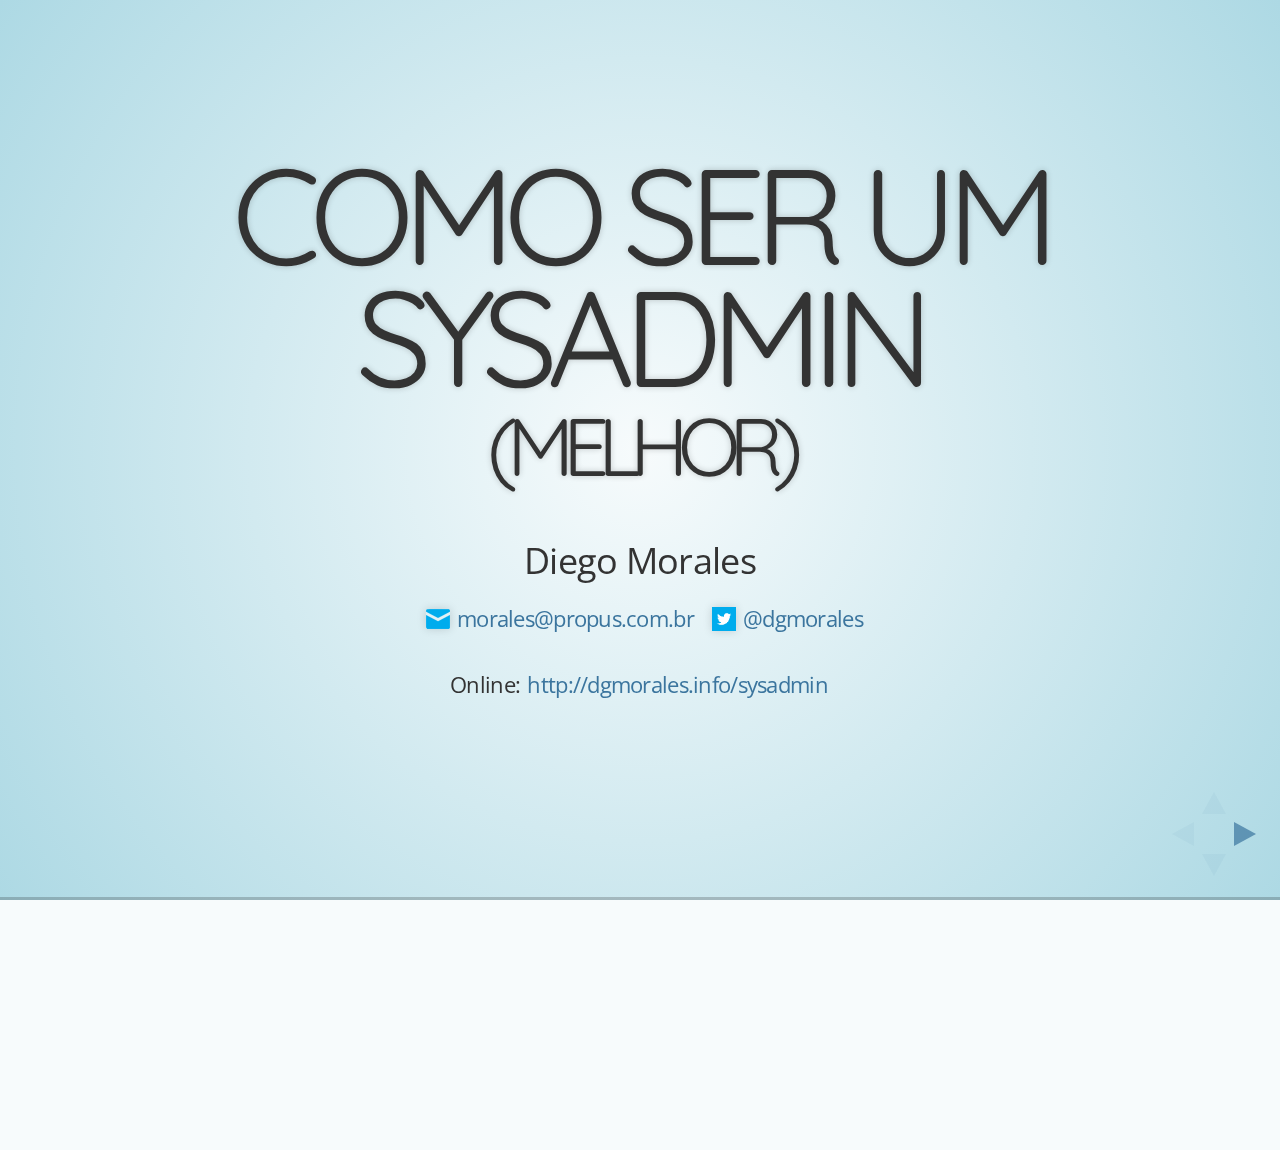
<file: index.html>
<!doctype html>
<html lang="en">

	<head>
		<meta charset="utf-8">

		<title>Como ser um sysadmin (melhor)</title>

		<meta name="description" content="Dicas, conselhos e muitas referências para administradores de sistemas">
		<meta name="author" content="Hakim El Hattab">

		<meta name="apple-mobile-web-app-capable" content="yes" />
		<meta name="apple-mobile-web-app-status-bar-style" content="black-translucent" />

		<meta name="viewport" content="width=device-width, initial-scale=1.0, maximum-scale=1.0, user-scalable=no">

		<link rel="stylesheet" href="css/reveal.min.css">
		<link rel="stylesheet" href="css/theme/default.css" id="theme">
		<link rel="stylesheet" href="css/extra.css">

		<!-- For syntax highlighting -->
		<link rel="stylesheet" href="lib/css/zenburn.css">

		<!-- If the query includes 'print-pdf', use the PDF print sheet -->
		<script>
			document.write( '<link rel="stylesheet" href="css/print/' + ( window.location.search.match( /print-pdf/gi ) ? 'pdf' : 'paper' ) + '.css" type="text/css" media="print">' );
		</script>

		<!--[if lt IE 9]>
		<script src="lib/js/html5shiv.js"></script>
		<![endif]-->
	</head>

	<body>
	<div class="reveal">
	<!-- Any section element inside of this container is displayed as a slide -->
	<div class="slides">
		<section>
		<h1>Como ser um <br> sysadmin <br> <small>(melhor)</small></h1>
			<!-- <h3>O caos é uma doença, nós somos a cura</h3> -->
			<p>Diego Morales</p>
			<p>
				<small>
				&nbsp;
				<img src="images/mail3.png" border="0" style="border:none;vertical-align:middle;" />
				<a href="mailto:morales@propus.com.br" style="vertical-align:middle;">morales@propus.com.br</a> 
				&nbsp;
				<img src="images/twitter-bird-white-on-blue.png" height="24" width="24" border="0" style="border:none;vertical-align:middle;" /> 
				<a href="http://twitter.com/dgmorales" style="vertical-align:middle;">@dgmorales</a> 
				<br/>
				<br/>
				Online: <a href="http://dgmorales.info/sysadmin">http://dgmorales.info/sysadmin</a>
				</small>
			</p>
			<aside class="notes">
				<p>Boa tarde pessoal</p>

				<p>
				Meu nome é Diego Morales, eu trabalho como sysadmin já fazem 14
				anos. Já trabalhei em universidade, em órgãos públicos, e já
				há alguns ano na Propus, uma empresa que presta serviços de
				infraestrutura em TI. 
				</p>

				<p>
				Principalmente nesses anos de Propus eu venho tendo várias
				experiências ajudando e orientando sysadmins mais jovens 
				inexperientes do que eu. 
				</p>

				<p>
				A palestra já tá disponível na Internet, (falar endereço).
				</p>
				</aside>
				</section>

				<section>
				  <section>
				  <a href="http://www.propus.com.br">
					  <img src="images/logo_propus_nova.png" border="0"
					  style="border:none;" /></a>

				  <br/>
				  <br/>

				  <p>A Propus é uma empresa de serviços focada em <b>integrar a
					  Tecnologia da Informação e Comunicação</b> às estratégias de
				  negócios das organizações.  </p>

				  </section>

				  <section>
				  <h2>Propus</h2>
				  <br/>

				  <p>
				  Fundada em 2003, conquistou uma carteira de clientes dos mais
				  variados segmentos e portes, em todo o território nacional.
				  </p>
				  <br/>
				  <p>
				  	A nossa atuação está dividida em quatro linhas de negócio:
				  </p>

				  <ul>
				  	<li>Projetos e Consultoria</li>
				  	<li>Serviços Gerenciados</li>
				  	<li>Telefonia IP – VoIP</li>
				  	<li>Revenda de parceiros</li>
				  </ul>

				  </section>

				  <section>
				  <h2>Trabalhe conosco</h2>
				  <br/>
				  
				  <p>
				  A Propus é uma empresa composta por pessoas que têm paixão
				  pelo que fazem. Venha se juntar a nós.
				  </p>
				  <br/>
 	              <p>
					Mande o seu CV: &nbsp; <a
						href="http://www.propus.com.br/jobs">http://www.propus.com.br/jobs</a>
					</p>
				  </section>

			  </section>


				<section>
				<h2>O que vem por aí</h2>
				<br/>
				<ol>
						<li>O que a gente faz</li>
						<li>6 hábitos dos melhores Sysadmins</li>
						<li>Mil e uma maneiras de pedir ajuda</li>
						<li>Invista nas ferramentas do dia-a-dia</li>
						<li>Nosso futuro</li>
						<li>Livros, blogs e podcasts</li>
						<li>O 7&#186; hábito</li>
				</ol>
				<br/>
				<br/>
				<p>Acompanhe: <a href="http://dgmorales.info/sysadmin">http://dgmorales.info/sysadmin</a></>
				<aside class="notes">

				<p>
				Bom, vocês tem aí no slide um overview da palestra, só pra dar
				uma noção do que vem pela frente.
				</p>

				<p>
				Quem aí que não sabe o que é um sysadmin ou o que ele faz?
				</p>

				<p>
				Minha experiência palestras ... referências.
				</p>

				<p>
				Essa palestra reflete essa experiência.
				</p>

				<p>
				Isso acho casa bem com o tema aqui. Não tem receita mágica.
				</p>
				
				<p>Vou vir aqui e falar de tecnologia pra vocês? Qual delas?</p> 
				
			</aside>
		</section>

		<section>
			<section>
				<h2>O que a gente faz</h2>
				<img src="images/sysadmin-cloud2.svg" width="90%" border="0" style="border:none;vertical-align:middle;" /> 
				<aside class="notes">

				<p>
				Servidores, Windows, Linux, Rede, Storage, backup, um
				sysadmin navega nessa nuvem aí de cima. Uns focam outros
				generalizam.
				</p>

				<p>
				No final das contas, nós sysadmins mantemos as empresas ou instituições funcionando. É uma responsabilidade muito grande. 
				Que a gente cumpre dos bastidores, onde quase ninguém enxerga a gente. A não ser quando dá problema.
				</p>

				<p>
				Mas tudo bem, sysadmin é que nem árbitro de futebol, se o público
				não nota que ele existe, é porque ele tá fazendo um bom trabalho.
				</p>

				</aside>
			</section>

			<!--
			<section>
				<h2>Quem somos?</h2>
				<img src="images/faces2.png" width="100%" border="0" style="border:none;vertical-align:middle;" /> 
				<aside class="notes">

					E tem muitos "sabores" de sysadmins. Do trabalho operacional mais
					simples, à depuração ou criação mais complexa. Nós estamos em todas.
				
					Aquele operador do nível 1 que
					tá lá lidando direto com o usuário, aquele que 
					E fora essa divisão entre generalista e especialista, 
					Nível 1, 2 ou 3. Generalista ou especialista. 
					
				</aside>
				</section>

			-->
		</section>

			<!--<p>O caos é uma doença. Nós somos a cura.</p>
			<br/>
			<img src="images/OrderChaosSignPost_©depositphotos.com_stuartmiles_8052674_wd.jpg" width="40%" />

			<aside class="notes">
			 Aquela nuvem enorme de conhecimento, problemas malucos caindo nosso
			 colo, a gente sempre tendo que se dividir entre dar suporte aos
			 usuários, apagar incêndios e tocar projetos maiores que são
			 necessários...

			 É o caos. Ele é o nosso arqui-inimigo. Eu perco muito mais lutas pra
			 ele do que eu gostaria, mas aqui vão algumas dicas.
			 </aside>-->

		<section>
			<section>
			<h2>6 hábitos dos melhores sysadmins</h2>
				<aside class="notes">
				Bom, fazendo uma paródia aqui do Steven Covey e o seus hábitos, vamos falar aqui de algumas atitudes que eu
				considero essenciais num sysadmin, que todos devemos desenvolver.
				</aside>
			</section>

			<section>
				<h3>Gerencie o seu tempo</h3>
				
				<br/>
				<p>Dica de leitura: <a href="http://everythingsysadmin.com/books.html">Time Management for Sysadmins</a></p>
				<br/>
				<ul>
						<li>Também em vídeos: <a href="http://www.tomontime.com/">http://www.tomontime.com/</a></li>
					  <li>Uma <a href="https://www.usenix.org/blog/time-management-system-administrators-0">sinopse</a> e alguns
						<a href="http://everythingsysadmin.com/time-management/">posts</a> relacionados.
				</ul>

				<aside class="notes">
				O primeiro passo é se organizar melhor, melhorar a sua gerência de tempo.

				<br/> <br/>

				E é um livro bom de comprar e ter, porque tu lê uma vez, e daí consegue aplicar um pedacinho do que ele diz.
				Daí, algum tempo depois, pouco ou muito, tu dá mais uma lida, e tentar aplicar uma outra dica dele. E assim vai.

				</aside>
			</section>


			<section>
			<h3>Monitore</h3>
			<br/>
			<p>Não ter monitoramento é viver na Idade das Trevas da TI. Sem
			ele não há paz.</p>
			<br/>
			<ul>
				<li><a href="http://www.nagios.org">Nagios</a>, 
				<a href="http://www.zabbix.com">Zabbix</a>, 
				<a href="http://www.zenoss.com/">Zenoss</a>, 
				<a href="http://www.centreon.com">Centreon</a>, ...
				<li>Muitos existem,	utilize um deles.</li>
			</ul>

			<aside class="notes">
				Eu já trabalhei em lugares grandes que não tinham 
				<br/>
				<br/>

				Tu não tem monitoração... daí rola um rumor que uma aplicação

				<br/>
				<br/>
				Monitoração é uma fonte de paz, quanto melhor ela for, mais paz ela
				gera e entrega pra ti. 
				
				<br/>
				<br/>

				Tu fica de olho nos alarmes que ela gera e não dá bola pra qualquer rumor. 
				
				<br/>
				<br/>
				Tu te recupera de algum incidente maluco, teve que religar todo
				datacenter, sei lá. Tu olha para a monitoração e sabe que tá tudo bem,
				ou pesca o que tá errado.
				<br/>
				<br/>
				Graphite? Ganglia?

			</aside>
			</section>

			<section>

			<h3>Automatize</h3>

			<p class="fragment">

			<img src="images/is_it_worth_the_time.png"/>
			<br/>
			<small><a
					href="http://xkcd.org/1205/">http://xkcd.org/1205/</a>
				(veja também o <a href="http://xkcd.org/974/">#974</a>)</small>
			</p>
			</p>

			<aside class="notes">

		    Automatização é um termo bem amplo. A gente acabou de falar em monitoramento, por exemplo, 

			<br/></br/>
			Coisa simples, um cron, um script, um programa... ou gerência de
			configuração.

			<br/></br/>
			A gente tem cada vez mais demandas, investir em automatização é o
			único caminho.

			<br/></br/>
			Dúvida clássica: quando vale a pena? tempo ... 

			<br/></br/>
			Essa tira fala exatamente sobre isso. É um gráfico, que me diz por
			exemplo que, se eu faço uma tarefa diariamente, e automatizando
			ela eu economizo 30 minutos, então se eu gastar 5 semanas
			automatizando ela, vai demorar 5 anos para eu ter lucro, para ter
			valido a pena. Ou seja, dentro de ano, uma semana. Pra economizar
			30 minutos por dia.

			<br/></br/>
			Acho que perigo já ter gastado mais que isso. Mas não é só a respeito do tempo economizado, mas 
			consistência, documentação, 

			<br/></br/>
			Além do mais, eu acho preferível tu gastar um tempo a mais fazendo
			uma tarefa inteligente, que te acrescenta alguma coisa, do que
			ficar repetidamente uma tarefa besta que não te acrescenta nada.
			
			</aside>
			</section>

			<section>
			<h3>Atire na cabeça</h3>
			<br/>
			<p>Não atacar a causa raiz é como dar um "soneca" no problema.</p>

			<aside class="notes">

			<p>
			Problemas são como zumbis, se tu não atirar na cabeça ele levanta e volta pra te assombrar de novo. Os problemas
			também são muitos e querem o nosso cérebro, como os zumbis.
			</p>

			<p>
			E o que é cabeça do problema? É a causa raiz, é daonde o problema nasce.
			</p>
				
			<p>
			Exemplo básico: espaço em disco lotando no servidor.
			</p>

			<p>
			Não atacar a causa raiz é dar um soneca no problema.
			</p>
			</aside>
			</section>

			<section>
			<h3>Documente</h3>
			<br/>
			<p>Não para outros. Mas para <b>você mesmo</b>, no futuro.</p>
			<br/>
			<aside class="notes">
				<p>Depois de resolver, documente.</p>

				<p>Para você mesmo. Esqueça os outros. 6 meses depois tu não vai lembrar.</p> 

				<p>E onde documentar? Num wiki. Sempre onde eu trabalhei se usou wikis para isso e acho que é uma excelente ferramenta.</p>
			</aside>
			</section>

			<section>
				<h3>Aceite o desconhecido</h3>
				<br/>
				<p>
				Existe um problema ou necessidade. Incompreendido. Confuso. Urgente. Você não sabe como resolvê-lo. <br>
				<br>
				Mas <b>vai descobrir</b>.
				</p>
				<aside class="notes">

				<p>
				E tantas e tantas vezes, esses problemas chegam para nós assim: tá
				tudo parado, não imprime, o sistema tá lento. É tudo confuso, e é
				urgente, é quase sempre urgente. Ninguém sabe direito o que tá
				acontecendo, ou como resolver, e nem nós. 
				</p>

				<p>Mas é a gente que vai descobrir, e vai resolver.</p> 
				
				<p>E é o nosso dia-a-dia. Esse é o nosso	diferencial.</p>

				<p>
				Nós estamos constantemente lidando com o desconhecido, tendo que
				aprender novos conceitos, tecnologias, técnicas e softwares
				rapidamente, e aplicando isso tudo logo em seguida. Até porque a
				tecnologia evolui muito rápido e tudo está em constante mudança.
				</p>

				</aside>
			</section>


		</section>


		<section>
			<section>
			<h2>Mil e uma maneiras de pedir ajuda</h2>
			<br/>
			<p><i>work --help</i></p>
			<aside class="notes">
			
			E como a gente descobre?
			<br/><br/>

			Bom, se eu tivesse uma resposta mágica que coubesse aqui em poucos
			slides, eu estaria rico provavelmente.
			<br/><br/>

			Mas uma coisa que certamente a gente faz muito é pesquisar. A
			gente pode não saber, mas precisa saber onde procurar.
			</aside>
			</section>

			<section>
			<h3>Oráculos</h3>
				<a href="http://google.com/"><img src="images/sites/largeNewGoogleLogoFinalFlat-a.png" width="50%" style="border:none;" /></a> <br/> 
				<p><small>
					<a href="https://support.google.com/websearch/?hl=en">Google Search help</a><br/>
					<a
						href="http://www.howtogeek.com/106718/how-to-search-google-like-a-pro-11-tricks-you-have-to-know/">11
						dicas sobre o Google</a>
	
				</small></p>
			<br/>
			<div class="floater" style="clear:both;">
				<img src="images/sites/stackexchange-logo.png" style="border:none;" /> <br/> 
				<p><small><a href="http://stackexchange.com/sites#technology">stackexchange.com</a></small></p>
			</div>
			<div class="floater">
				<img src="images/sites/serverfault-logo.png" style="border:none;" /> <br/> 
				<p><small><a href="http://serverfault.com/">serverfault.com</a></small></p>
			</div>
			<div class="floater">
				<img src="images/sites/stackoverflow-logo.png" style="border:none;" />
				<p><small><a href="http://stackoverflow.com/">stackoverflow.com</a></small></p>
			</div>
			<!--
			<div class="floater">
				<img src="images/sites/Terminal.hicube.png" width="158" height="158" style="border:none;" /> <br/> 
				<p><small><a href="http://commandlinefu.com/">commandlinefu.com</a></small></p>
			</div>
			-->
			</section>

			<section>
			<h3>A MS também documenta</h3>
			<div style="clear:both;">
				<img src="images/Microsoft_logo.svg" width="158" style="border:none;" />
				<p> <small><a href="http://support.microsoft.com/search/?adv=1">Support</a></small> &nbsp;&nbsp;
				<small><a href="http://technet.microsoft.com/en-us/ms376608.aspx">TechNet</a></small> &nbsp;&nbsp; 
				<small><a href="http://technet.microsoft.com/en-us/scriptcenter/bb410849.aspx">Script Center</a></small><br/>
				<small><a href="http://www.microsoftvirtualacademy.com/">Virtual Academy</a></small></p>
			</div>
			<p>	
			<!--<a href="http://wikipedia.org/"><img
					src="images/sites/Wikipedia-logo-en.png" style="border:none;" /></a> &nbsp;&nbsp;-->
			<!--<a href="http://www.experts-exchange.com/"><img src="images/sites/experts-exchange-logo.png" width="400"
					style="border:none;" /></a>-->
			</p>
			</section>

			<section>
			<br/>
			<ul>
				<li><a href="http://www.opsschool.org/en/latest">Ops School Curriculum</a></li>
				<li><a href="http://wikipedia.org">Wikipedia</a> para resumos curtos e objetivos.</li>
				<li>Dê valor ao <a href="http://www.wikihow.com/Get-Started-with-IRC-%28Internet-Relay-Chat%29">IRC</a>.</li>
				<br/>
				<!-- 
				<li>O inferno na terra: sites de fabricantes de HW.</li>
				<ul>
					<li>Procure <i>Support</i>, jamais <i>Products</i>.</li>
					<li>Consiga acesso a área restrita, <b>antes</b> de
					precisar.</li>
				</ul>
				-->
				<br/>
				<li>Ah, eu ia esquecendo: man <a href="http://linux.die.net/man/1/man">man</a>.</li>
			</ul>
			</section>
		</section>

		<section>
			<section>
			<h2>Invista nas ferramentas do dia-a-dia</h2>
			<br/>
			<aside class="notes">
				Uma mensagem importante que eu quero passar

				<br/><br/>

				História dos lenhadores.

				<br/><br/>

				Tem muitos links aqui, e cada um foi escolhido com cuidado. Não é um link para a página do projeto, ou coisa
				assim, é algo útil.
			</aside>
			</section>
			<section>
				<h3>Aprenda inglês</h3>
				<p>A língua nativa do mundo da TI é esta. Não seja um
				estrangeiro nesse mundo.</p>
				<aside class="notes">
					A primeira ferramenta é a linguagem.
				</aside>
			</section>
			<!--
			<section>
				<h3>O seu teclado</h3>
				<p><a href="http://www.typeonline.co.uk/lesson1.html">Aprenda</a> a
				digitar direito (<i>touch typing</i>). </p>
				<aside class="notes">
					Você mais pensa do que digita? Tem certeza? (email, chat
					rooms, documentação, discussões online, etc.)
					Estatísticas?
				</aside>
			</section>
			-->
			<section>
				<h3>O shell não para no /bin/sh</h3>
				<br/>
				<p>O poder do "shell" está na família de comandos unix.</p>
				<br/>
				<ul>
					<li>
					<a href="http://mywiki.wooledge.org/UsingFind">find</a>, 
					<a href="http://www.cyberciti.biz/faq/linux-unix-bsd-xargs-construct-argument-lists-utility/">xargs</a>, 
					<a href="http://linux.die.net/man/1/grep">grep</a>, 
					<a href="http://www.grymoire.com/Unix/Sed.html#uh-0">sed</a>, 
					<a href="http://www.cyberciti.biz/faq/bash-scripting-using-awk/">awk</a> ...</li>
					<li>... <a href="https://www.google.com/search?q=useless+use+of+cat">cat</a>, cut, sort, tr, wc e outros do <a
						href="http://www.catonmat.net/download/gnu-coreutils-cheat-sheet.png">coreutils</a>.</li>
					<br/>
					<li>	Sim, há 
						<a href="http://www.ukuug.org/events/linux2003/papers/bash_tips/">várias</a> <a
						href="http://www.linuxjournal.com/article/7385">dicas</a> para o bash, mas ...
					</li>
					<li>... o mais importante é o pipe |</li>
				</ul>
				<p>
				<aside class="notes">

				<p>Bom, o shell, o bash, tem seus truques. O recurso que ninguém pode deixar de conhecer é a procura no
				histórico com o Ctrl-R, por exemplo. Chega de ficar botando pra cima quinhentas vezes procurando aquele comando que tu usou. </p>
 
				<br/><br/>
				Mas o grande poder do shell do unix não está no shell em si, seja ele bash, zsh ou qualquer outro.  Mas no caminhão
				de comandos que tu tens a disposição, que na sua maioria processam texto. 

				<br/><br/>
				Cada um faz uma coisa só, mas faz bem feito, como dita a filosofia unix. E é o pipe que junta todos eles.
				</aside>
				</p>
				</section>
				<section>
				<h4>Exemplo</h4>
				<pre><code>
$ sudo lsof | awk '{print $1}' | sort | uniq -c | sort -rn | head
   3002 php5-cgi
    122 master
    116 sshd
    115 freeswitc
     82 mysqld
     60 ssh
     60 slapd
     52 lighttpd
     47 beam.smp
     43 inet_geth
				</code></pre>
				<small>Exemplo cortesia do <a
								href="http://www.commandlinefu.com/commands/view/1057/show-top-running-processes-by-the-number-of-open-filehandles-they-have">commandlinefu.com</a>.</small>
				<aside class="notes">

				<p>
				Olhem o exemplo no slide. Esse comando mostra os processos com
				mais arquivos abertos no sistema. Ele começa listando os
				processos e vai mastigando essa informação ...
				</p>

				<p>
				Provavelmente tem um jeito melhor de fazer isso. Não me interessa aqui mostrar ESSE comando para vocês. O que
				me interessa é convencer vocês que quando tu está familiarizado com esses comandos tu consegue extrair do
				sistema a informação que tu quer de forma rápida. Sem precisar escrever um super script ou encontrar um programa
				que te diga exatamente o que tu quer.
				</p>
				
				<p> 
				Olhar pacote coreutils do projeto GNU. Olhem o link que eu botei ali que tem uma tabelinha com a descrição de cada um.
				</p>

				</aside>
			</section>

			<section>
				<h3>Depois do shell vem o quê?</h3>
				<br/>
				<ul>
					<li>O ssh é <a href="http://blogs.perl.org/users/smylers/2011/08/ssh-productivity-tips.html"> muito</a> 
							<a href="http://www.itworld.com/it-managementstrategy/261500/16-ultimate-openssh-hacks">mais</a>
							que um telnet seguro.</li>
					<li>Use o <a href="http://dj-bri-t.net/2009/10/gnu-screen-and-byobu-made-easy/">screen</a>
							ou o <a href="http://blog.hawkhost.com/2010/06/28/tmux-the-terminal-multiplexer/">tmux</a>.</li>
					<br/>
					<li>O uso suficientemente <a href="http://www.ukuug.org/events/linux2004/programme/paper-SMyers/Linux_2004_slides/vim_tips/">avançado</a>
							do <a href="http://vim.wikia.com/wiki/Vim_Tips_Wiki">Vim</a> é indiscernível de mágica.</li>
				</ul>
				<aside class="notes">
					
				</aside>
			</section>

			<section>
				<h3>Use controle de versão</h3>
				<br/>
				<p>Chega de <i>.old</i>, <i>.bak</i>, <i>.bak-20130201</i>, ... </p>
				<br/>
				<ul>
					<li><i>Version Control Systems</i> (VCS). Há <a
						href="http://www.smashingmagazine.com/2008/09/18/the-top-7-open-source-version-control-systems/">muitos</a>, aprenda um.</li>
					<li>Sugestão: git (<a href="http://git-scm.com/book">livro online</a>).</li>
				<br/>
					<li><i>Mas eu não sou desenvolvedor!</i></li>
					<ul>
						<li>Tudo bem, mas que tal manter o /etc versionado? Conheça o <a
							href="http://blog.hoopycat.com/2009/12/keep-track-of-configuration-changes-using-etckeeper">etckeeper</a>.
						</li>
					</ul>
				</ul>
				<aside class="notes">
					Talvez controle de versão não seja uma ferramenta do seu dia-a-dia, mas devia ser.	
				</aside>
			</section>
		</section>


		<section>

		<section>
				<h2>Nosso Futuro</h2>
				<br/>
				<p>Existe uma revolução em curso, e ela não pode ser parada.</p>
				<aside class="notes">
				    Apesar da tecnologia evoluir e mudar muito, a nossa profissão não mudou tanto assim nos últimos 10 ou 15 anos.
					Mas tem uma revolução que já está em andamento.
				</aside>
			</section>

			<section>
				<blockquote cite="https://blog.mozilla.org/it/2012/10/11/the-ops-benefit-of-the-cloud/">
					&ldquo;The benefit of the cloud from an ops side is that it forces us
					to do what we should be doing anyway – running installation and configuration
					management.&rdquo; 
				</blockquote>
				<br/>
				<p style="text-align:right">
					Sheeri K. Cabral, no <a href="https://blog.mozilla.org/it/2012/10/11/the-ops-benefit-of-the-cloud/">blog</a> da Mozilla.
				</p>
				<aside class="notes">
					Um sysadmin da Mozilla, o Sheeri Cabral, diz que o benefício da nuvem para o nosso mundo é nos obrigar a usar
					coisas que já devíamos estar usando, sistemas de instalação automatizada e gerenciamentoe de configuração.
				</aside>
				</section>

			<section>
				<blockquote cite="http://community.spiceworks.com/topic/262140-q-a-part-2-tom-limoncelli-talks-about-success-failure-and-pirates-vs-zombies">
					&ldquo;Now that installing a computer is an API call, we’re all programmers.&rdquo;
				</blockquote>
				<br/>
				<p style="text-align:right">
					<a href="http://www.everythingsysadmin.com">Tom Limoncelli</a>, em <a
							href="http://community.spiceworks.com/topic/262140-q-a-part-2-tom-limoncelli-talks-about-success-failure-and-pirates-vs-zombies">entrevista</a>.
				</p>
				<aside class="notes">
					O Tom Limoncelli, de quem eu já falei aqui, diz que agora que a instalação de um computador é feita por uma
					chamada de API, todos nós somos programadores.
				</aside>
			</section>
			<section>
				<h3>Infrastructure as code</h3>
				<br/>
				<p>Nosso mundo está <a href="https://www.google.com.br/search?q=software+defined+networking">cada</a> ..  <a
						href="https://www.google.com.br/search?q=software+defined+datacenter">vez</a> .. <a
						href="https://www.google.com.br/search?q=software+defined+storage">mais</a> <i>software defined</i>.
				<br/>
				<br/>
				<ul>
				<li>Aprenda a programar. <i>Shell scripting</i> não conta :)</li>
				<li>Aprenda a usar um sistema de gerenciamento de configuração.</li>
				</ul>
				<aside class="notes">

				<p>
				Veio a virtualização, veio a nuvem, e as práticas antigas de administração de sistemas se tornaram o gargalo.
				Quando tu tens que administrar centenas ou milhares de servidores, não dá mais para entrar em cada um deles e
				instalar manualmente o software que vai rodar.
				</p>

				<p>Tá tudo virando software defined, é software defined networking, software defined datacenter, até software
				defined storage. E quanto mais as coisas são definidas por software, obviamente, mais programáveis. É a era do
				Infrastructure as Code, a infraestrutura codificada em arquivos texto.  Claro que sempre vão fazer uma interface
				bacana para tu controlar tudo sem programar. Mas elas sempre vão ter as suas limitações, que podem ser superadas
				programando com API que eles fornecem. Tudo que é novo tem API agora.</p>

				<p>
				Vai continuar a existir o sysadmin não programador por muito tempo, vai continuar a ter espaço para eles. Mas
				aquele sysadmin que programa vai ter MAIS espaço, e um SALÁRIO melhor. Eu não vejo sentido em um sysadmin
				começando hoje não investir em aprender em programar. É retorno certo e absoluto.	
				</p>

				<p>E só conhecer shell scripting não vai mais ser o suficiente. </p>
				</aside>
			</section>
			<section>
				<h3>Gerenciamento de configuração</h3>
				<br/>
				<a href="http://www.puppetlabs.com/"><img src="images/puppet-labs.png"/ width="240" style="border:0;"></a>
				&nbsp; &nbsp;
				<a href="http://www.opscode.com/chef"><img src="images/logo-chef.png" style="border:0;"/></a>
				&nbsp; &nbsp;
				<a href="http://www.cfengine.com"><img src="images/logo-cfengine.png" style="border:0;"/></a>
				<br/>
				<br/>
				<p>E mais: <a href="http://www.ansibleworks.com/">ansible</a>, <a href="http://trac.mcs.anl.gov/projects/bcfg2/">bcfg2</a>, <a href="http://saltstack.com/">salt</a>
				<!--,<br/> <a href=""><strike>MS System Center Configuration Manager</strike></a>-->
				.</p>
				<aside class="notes">
				<p>
				Uma coisa que estourou junto com a nuvem foram os sistemas de gerenciamento de configuração. Tem vários
				deles. Eles permitem que tu descreva em um código como um servidor deve ser, ou o que deve ser feito nesse
				servidor. A esse servidor aqui deve ter o apache instalado, configurado desse jeito aqui, com o php versão tal,
				e os usuários x, y e z com permissão nas pastas tais, etc.
				</p>

				<p>
				Isso hoje é a realidade em ambientes na nuvem ou ambiente gigantes, e no futuro arrisco eu dizer que vão ser a
				realidade em qualquer ambiente, mesmo nos pequenos, mesmo fora da nuvem. Por que isso tudo vai evoluir, vai
				ficar mais fácil, e outras ferramentas vão surgir que vão depender desses sistemas.
				</p>

				<p>
				Então comece a prestar atenção neles, e aprender a usá-los. Cfengine é o pioneiro, tem o puppet, que é o que eu
				tenho usado, tem o chef. Esses 3 são os mais populares hoje mas tem vários outros correndo por fora, como o
				ansible, salt, bcfg2...
				</p>

				<p>E, de novo, aprenda a programar. E não é nem uma questão da linguagem em si apenas. Ela é só o começo. O
				código que cada sistema gera pode parecer mais ou menos com programação tradicional, mas a medida que tu vai
				usando eles numa escala maior e maior, tu vais encontrando os problemas que programadores enfrentam, e o mais
				sensato é olhar para as soluções que eles utilizam. Versionamento de código, por exemplo, é o mais básico. Como
				gerenciar várias pessoas trabalhando no mesmo código, como documentar ele, etc.
				</p>

				</aside>
			</section>
		</section>

		<section>
			<section>
				<h2>Livros, blogs, podcasts</h2>
			</section>

			<section>
				<h3>Livros</h3>
				<br/>
				<ul>
					<li><a href="http://www.amazon.com/Practice-System-Network-Administration-ebook/dp/B004JLMUJ0/ref=sr_1_1_bnp_1_kin?ie=UTF8&qid=1371948468&sr=8-1&keywords=the+practice+of+network+and+system+administration">The Practice of System and Network Administration</a></li>
					<li><a href="http://www.amazon.com/Time-Management-System-Administrators-ebook/dp/B0026OR2WM/ref=sr_1_1_bnp_1_kin?ie=UTF8&qid=1371948538&sr=8-1&keywords=time+management+for+system+administrators">Time Management for System Administrators</a></li>
					<br/>
					<li><a href="http://www.amazon.com/Python-Linux-System-Administration-ebook/dp/B00BL8LPF4/ref=sr_1_1_bnp_1_kin?ie=UTF8&qid=1371948576&sr=8-1&keywords=python+for+system+administrators">Python for Unix and Linux System Administration</a></li>
					<li><a href="http://openbookproject.net/thinkcs/python/english2e/">How to Think Like a Computer Scientist</a></li>
					<br/>

					<li><a href="http://www.amazon.com/IP-Routing-Ravi-Malhotra/dp/0596002750/ref=sr_1_1?s=books&ie=UTF8&qid=1372806242&sr=1-1&keywords=ip+routing">IP Routing</a></li>
					<li><a href="http://www.amazon.com/Designing-Large-Scale-Kevin-Dooley/dp/0596001509/ref=sr_1_1?s=books&ie=UTF8&qid=1372806224&sr=1-1&keywords=designing+large+scale+lans">Designing Large Scale LANs</a></li>
				</ul>
			</section>

			<section>
				<h3>Blogs</h3>
				<ul>
					<li>Todo final de ano: <a href="http://sysadvent.blogspot.com.br">Sysadvent</a></li>
					<li><a href="http://www.everythingsysadmin.com">Everything Sysadmin</a></li>
					<li><a href="http://puppetlabs.com/blog">Puppetlabs Blog</a></li>
					<li><a href="http://packetpushers.net">Packet Pushers</a></li>
					<li><a href="http://highscalability.com">Highscalability</a></li>
					<li><a href="http://lwn.net">LWN</a>
				</ul>
				<br/>
				
				<aside class="notes">
				<p>
				Aí vão alguns blogs que eu recomendo. Tem o blog do Tom Limoncelli, o Everything Sysadmin, tem o da PuppetLabs,
				que tem muita coisa geral sobre gerência de configuração e coisas relacionadas, mas eu quero destacar mais o
				</p>
				
				<p>
				O blog do sysadvent, que só tem publicação em Dezembro, todos os dias até o Natal, são 25 posts escolhidos a
				dedo.  Geralmente tem coisa muito interessante. Vocês olhar os post do ano passado no site para ter uma ideia do
				que eu estou falando.
				</p>
				</aside>
			</section>

			<section>
				<h3>Podcasts</h3>
				<br/>
				<ul>
					<li><a href="http://packetpushers.net">Packet Pushers</a></li>
					</li>
					<ul>
						<li><small style="vertical-align:middle;">
						<a href="http://packetpushers.net/show-96-hack-the-hackers-fyodor-on-nmap-the-security-industry/">#96</a> (Nmap), 
						<a href="http://packetpushers.net/show-108-wireshark-with-gerald-combs/">#108</a> (Wireshark),
						<a href="http://packetpushers.net/show-111-byod-isnt-technology-problem-its-a-management-issue/">#111</a> (BYOD)
						</small></li>
					</ul>
					<li><a href="http://devopscafe.org/">Devops Cafe</a></li>
					<ul>
						<li><small style="vertical-align:middle;">
						<a href="http://devopscafe.org/show/2013/3/25/devops-cafe-episode-40.html">#40</a> (IT Skeptic),
						<a href="http://devopscafe.org/show/2012/11/27/devops-cafe-episode-36.html">#36</a> (Snover/MS),
						<a href="http://devopscafe.org/show/2012/5/10/devops-cafe-episode-27.html">#27</a> (Burgess)
						</small></li>
					</ul>
				</ul>
				
				<aside class="notes">
					<p>Podcasts são interessantes porque tu pode ouvir dentro do carro, de pé no ônibus, ou batendo perna na rua.</p>

					<p> Tem muitos por aí, mas os que eu ouço regularmente e recomendo para vocês são esses dois, o Packet Pushers,
					que é sobre networking, e o DevOps Cafe, que fala, obviamente sobre devops, e muito sobre gerência de
					configuração, por exemplo.
					</p>

					<p>Marquei aí alguns shows que eu achei especialmente bons, como ...</p>
				</aside> 
			</section>
		</section>

		<section>
			<h2>O 7&#186; hábito</h2>
			<br/>
			<p>Reatividade é o inimigo. E lembre que <b>SEMPRE</b> temos algo pra fazer.</p>
			<aside class="notes">

			<p>
			Muitas vezes as circuntâncias do nosso trabalho nos levam a ficar só reagindo aos problemas e demandas que chegam
			para a gente. Mas tem que lutar contra isso e buscar sempre espaço para a pró-atividade. Espaço para pensar
			sobre o que gente tá fazendo, pensar como melhorar, espaço pra afiar o nosso machado.
			</p>
			
			<p>
			Às vezes a reação vira um vício, e mesmo que surja o espaço para fazer algo mais, a gente acaba não aproveitando.
			A gente não é garçon. Se não tem ninguém te chamando ou dizendo o que fazer, então aproveita! Inventa alguma
			coisa, testa, pesquisa, fuça. Na dúvida, tem aqui nesses slides um farto material para estudo.
			</p>

			<p>
			E eu não tô dizendo que um sysadmin não descansa nunca, a gente pode descansar, pode jogar papo fora ou ficar
			vendo bobagem na Internet. Mas é pra dar uma folga, porque o dia tá calmo, pq tá de saco cheio, mas jamais, nunca,
			porque "não tem nada para fazer". Não te engana com isso. É só procurar. Se tu escolheu ser um sysadmin SEMPRE vai
			ter alguma coisa a fazer. 
			</p>
			</aside>
		</section>


		<section>
			<h2>Por hoje é só pessoal!</h2>
			<br/>
			<h3>Contato</h3>
			<br/>
			<p>
			Diego Morales 
			<br/>
			<small>
			<img src="images/mail3.png" border="0" style="border:none;vertical-align:middle;" />
			<a href="mailto:morales@propus.com.br" style="vertical-align:middle;">morales@propus.com.br</a> 
			&nbsp;
			<img src="images/twitter-bird-white-on-blue.png" height="24" width="24" border="0" style="border:none;vertical-align:middle;" /> 
			<a href="http://twitter.com/dgmorales" style="vertical-align:middle;">@dgmorales</a> 
			</small>
			</p>
			<br/>
			<p>Slides: &nbsp; <a href="http://dgmorales.info/sysadmin">http://dgmorales.info/sysadmin</a></p>
			<p>
			Blog: <i>Do, Automate, Repeat</i> &nbsp; <a
				href="http://doauto.wordpress.com">http://doauto.wordpress.com</a>
			</p>
			<br/>
			<p>
			Mande o seu CV: &nbsp; <a
				href="http://www.propus.com.br/jobs">http://www.propus.com.br/jobs</a>
			</p>
		</section>

	</div>

</div>

		<script src="lib/js/head.min.js"></script>
		<script src="js/reveal.min.js"></script>

		<script>

			// Full list of configuration options available here:
			// https://github.com/hakimel/reveal.js#configuration
			Reveal.initialize({
				controls: true,
				progress: true,
				history: true,
				center: true,

				theme: 'sky', // available themes are in /css/theme
				transition: 'linear', // default/cube/page/concave/zoom/linear/fade/none

				// Optional libraries used to extend on reveal.js
				dependencies: [
					{ src: 'lib/js/classList.js', condition: function() { return !document.body.classList; } },
					{ src: 'plugin/markdown/marked.js', condition: function() { return !!document.querySelector( '[data-markdown]' ); } },
					{ src: 'plugin/markdown/markdown.js', condition: function() { return !!document.querySelector( '[data-markdown]' ); } },
					{ src: 'plugin/highlight/highlight.js', async: true, callback: function() { hljs.initHighlightingOnLoad(); } },
					{ src: 'plugin/zoom-js/zoom.js', async: true, condition: function() { return !!document.body.classList; } },
					{ src: 'plugin/notes/notes.js', async: true, condition: function() { return !!document.body.classList; } }
					// { src: 'plugin/search/search.js', async: true, condition: function() { return !!document.body.classList; } }
					// { src: 'plugin/remotes/remotes.js', async: true, condition: function() { return !!document.body.classList; } }
				]
			});

		</script>

	</body>
</html>
</file>
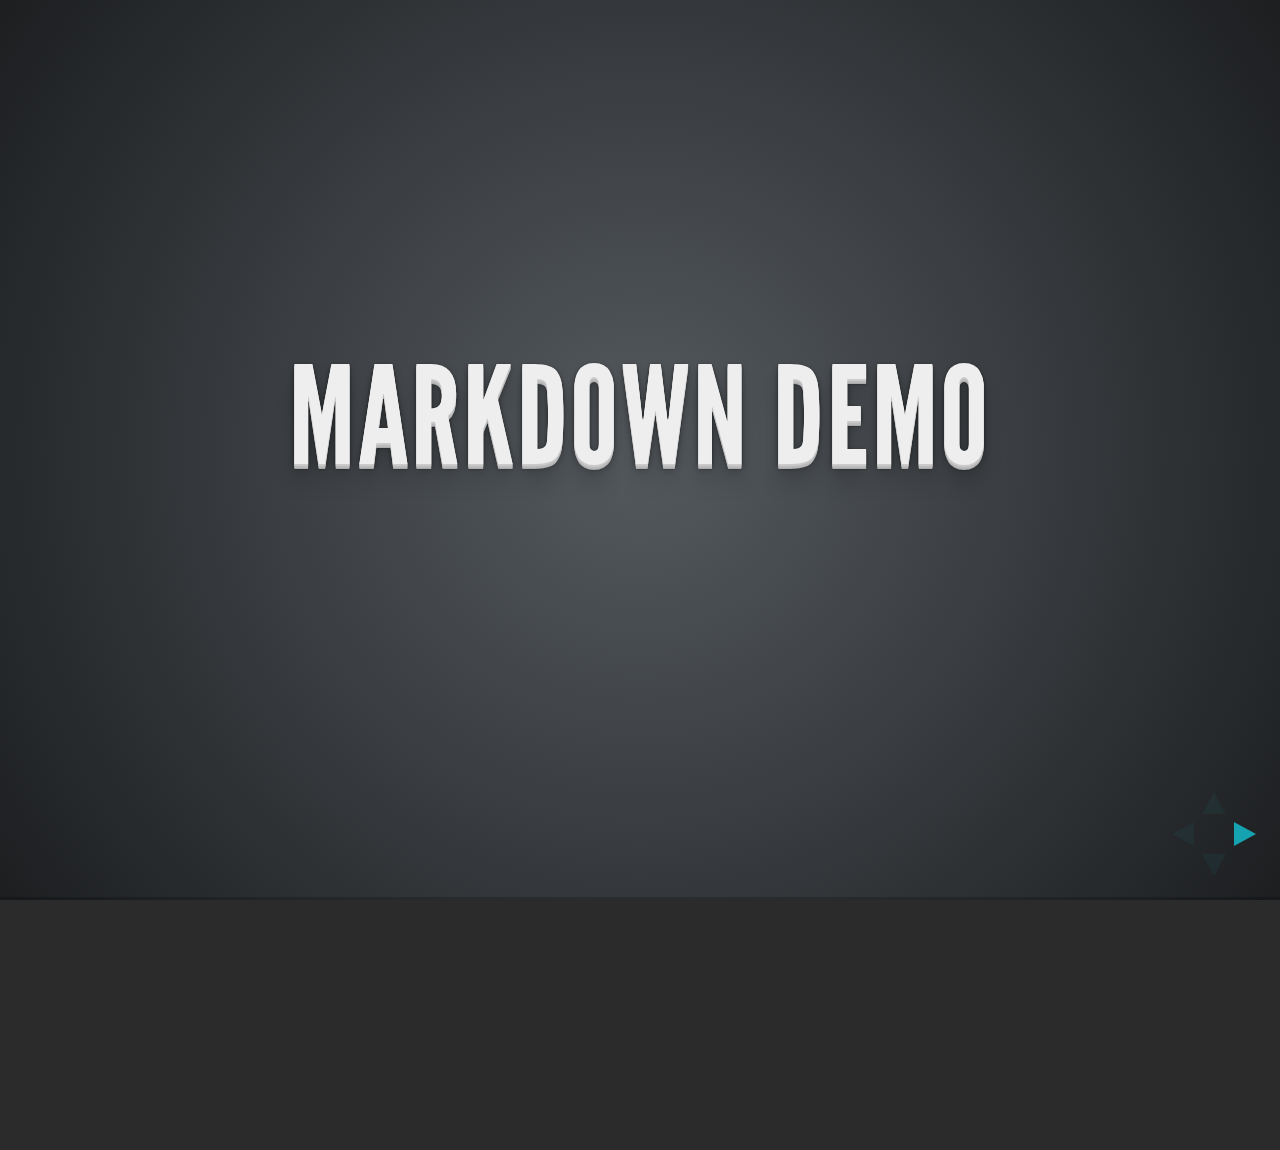
<file: plugin/markdown/example.html>
<!doctype html>
<html lang="en">

	<head>
		<meta charset="utf-8">

		<title>reveal.js - Markdown Demo</title>

		<link rel="stylesheet" href="../../css/reveal.css">
		<link rel="stylesheet" href="../../css/theme/default.css" id="theme">
	</head>

	<body>

		<div class="reveal">

			<div class="slides">

                <!-- Use external markdown resource, and separate slides by three newlines; vertical slides by two newlines -->
                <section data-markdown="example.md" data-separator="^\n\n\n" data-vertical="^\n\n"></section>

                <!-- Slides are separated by three dashes (quick 'n dirty regular expression) -->
                <section data-markdown data-separator="---">
                    <script type="text/template">
                        ## Demo 1
                        Slide 1
                        ---
                        ## Demo 1
                        Slide 2
                        ---
                        ## Demo 1
                        Slide 3
                    </script>
                </section>

                <!-- Slides are separated by newline + three dashes + newline, vertical slides identical but two dashes -->
                <section data-markdown data-separator="^\n---\n$" data-vertical="^\n--\n$">
                    <script type="text/template">
                        ## Demo 2
                        Slide 1.1

                        --

                        ## Demo 2
                        Slide 1.2

                        ---

                        ## Demo 2
                        Slide 2
                    </script>
                </section>

                <!-- No "extra" slides, since there are no separators defined (so they'll become horizontal rulers) -->
                <section data-markdown>
                    <script type="text/template">
                        A

                        ---

                        B

                        ---

                        C
                    </script>
                </section>

            </div>
		</div>

		<script src="../../lib/js/head.min.js"></script>
		<script src="../../js/reveal.js"></script>

		<script>

			Reveal.initialize({
				controls: true,
				progress: true,
				history: true,
				center: true,

				theme: Reveal.getQueryHash().theme,
				transition: Reveal.getQueryHash().transition || 'default',

				// Optional libraries used to extend on reveal.js
				dependencies: [
					{ src: '../../lib/js/classList.js', condition: function() { return !document.body.classList; } },
					{ src: 'marked.js', condition: function() { return !!document.querySelector( '[data-markdown]' ); } },
					{ src: 'markdown.js', condition: function() { return !!document.querySelector( '[data-markdown]' ); } }
				]
			});

		</script>

	</body>
</html>
</file>
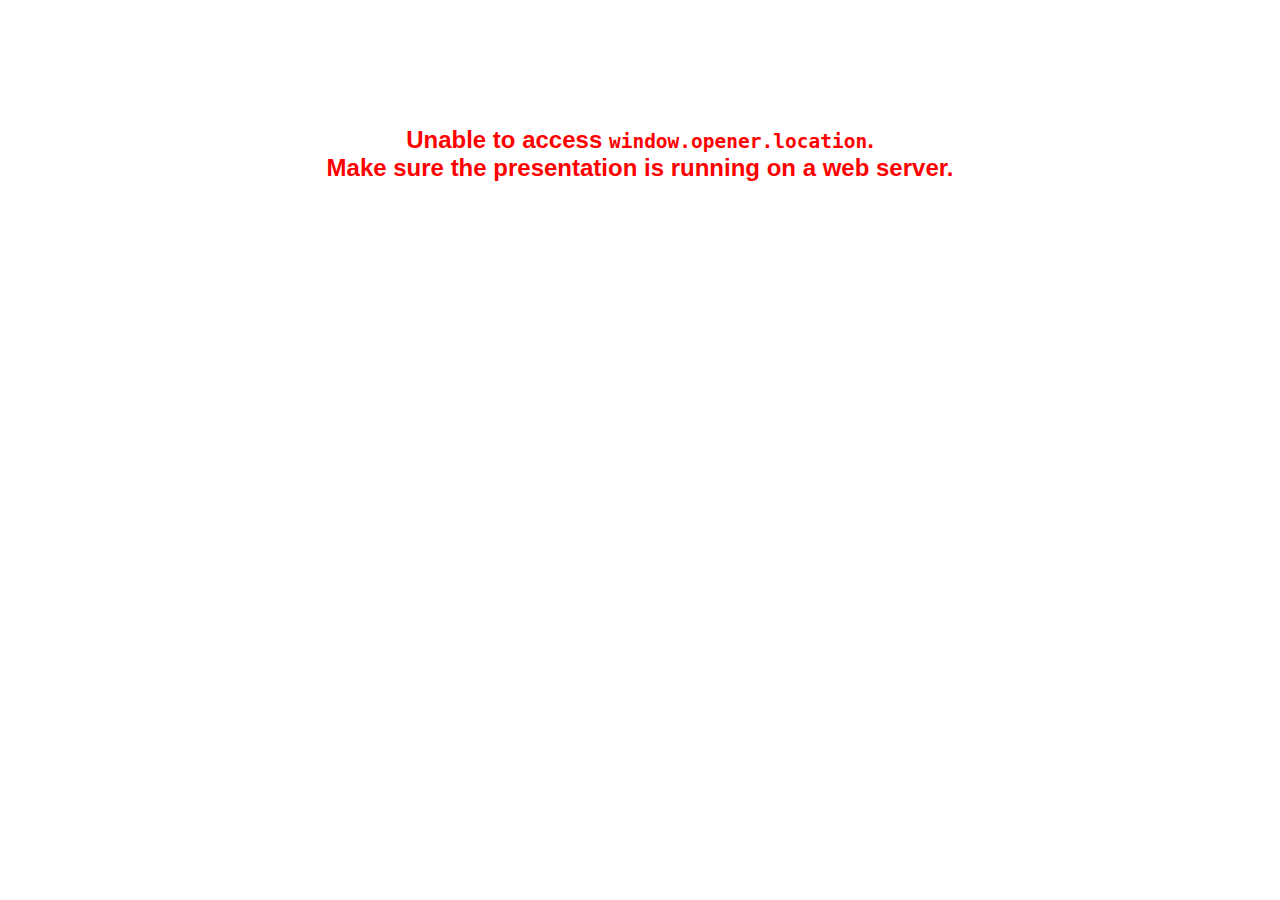
<file: plugin/notes/notes.html>
<!doctype html>
<html lang="en">
	<head>
		<meta charset="utf-8">

		<title>reveal.js - Slide Notes</title>

		<style>
			body {
				font-family: Helvetica;
			}

			#notes {
				clear: both;
				font-size: 20px;
				width: 1024px;
				margin-top: 5px;
			}

			#wrap-current-slide {
				width: 448px;
				height: 358px;
				float: left;
				overflow: hidden;
			}

			#current-slide {
				width: 1280px;
				height: 1024px;
				border: none;

				-webkit-transform-origin: 0 0;
				   -moz-transform-origin: 0 0;
					-ms-transform-origin: 0 0;
					 -o-transform-origin: 0 0;
						transform-origin: 0 0;

				-webkit-transform: scale(0.35);
				   -moz-transform: scale(0.35);
					-ms-transform: scale(0.35);
					 -o-transform: scale(0.35);
						transform: scale(0.35);
			}

			#wrap-next-slide {
				width: 448px;
				height: 358px;
				float: left;
				margin: 0 0 0 10px;
				overflow: hidden;
			}

			#next-slide {
				width: 1280px;
				height: 1024px;
				border: none;

				-webkit-transform-origin: 0 0;
				   -moz-transform-origin: 0 0;
					-ms-transform-origin: 0 0;
					 -o-transform-origin: 0 0;
						transform-origin: 0 0;

				-webkit-transform: scale(0.35);
				   -moz-transform: scale(0.35);
					-ms-transform: scale(0.35);
					 -o-transform: scale(0.35);
						transform: scale(0.35);
			}

			.slides {
				position: relative;
				margin-bottom: 10px;
				border: 1px solid black;
				border-radius: 2px;
				background: rgb(28, 30, 32);
			}

			.slides span {
				position: absolute;
				top: 3px;
				left: 3px;
				font-weight: bold;
				font-size: 14px;
				color: rgba( 255, 255, 255, 0.9 );
			}

			.error {
				font-weight: bold;
				color: red;
				font-size: 1.5em;
				text-align: center;
				margin-top: 10%;
			}

			.error code {
				font-family: monospace;
			}

			.time {
				width: 448px;
				margin: 30px 0 0 10px;
				float: left;
				text-align: center;
				opacity: 0;

				-webkit-transition: opacity 0.4s;
				   -moz-transition: opacity 0.4s;
				     -o-transition: opacity 0.4s;
				        transition: opacity 0.4s;
			}

			.elapsed,
			.clock {
				color: #333;
				font-size: 2em;
				text-align: center;
				display: inline-block;
				padding: 0.5em;
				background-color: #eee;
				border-radius: 10px;
			}

			.elapsed h2,
			.clock h2 {
				font-size: 0.8em;
				line-height: 100%;
				margin: 0;
				color: #aaa;
			}

			.elapsed .mute {
				color: #ddd;
			}

		</style>
	</head>

	<body>

		<div id="wrap-current-slide" class="slides">
			<script>document.write( '<iframe width="1280" height="1024" id="current-slide" src="'+ window.opener.location.href +'"></iframe>' );</script>
		</div>

		<div id="wrap-next-slide" class="slides">
			<script>document.write( '<iframe width="640" height="512" id="next-slide" src="'+ window.opener.location.href +'"></iframe>' );</script>
			<span>UPCOMING:</span>
		</div>

		<div class="time">
			<div class="clock">
				<h2>Time</h2>
				<span id="clock">0:00:00 AM</span>
			</div>
			<div class="elapsed">
				<h2>Elapsed</h2>
				<span id="hours">00</span><span id="minutes">:00</span><span id="seconds">:00</span>
			</div>
		</div>

		<br/>
		<div id="notes"></div>

		<script src="../../plugin/markdown/marked.js"></script>
		<script>

			window.addEventListener( 'load', function() {

				if( window.opener && window.opener.location && window.opener.location.href ) {

					var notes = document.getElementById( 'notes' ),
						currentSlide = document.getElementById( 'current-slide' ),
						nextSlide = document.getElementById( 'next-slide' );

					window.addEventListener( 'message', function( event ) {
						var data = JSON.parse( event.data );
						// No need for updating the notes in case of fragment changes
						if ( data.notes !== undefined) {
							if( data.markdown ) {
								notes.innerHTML = marked( data.notes );
							}
							else {
								notes.innerHTML = data.notes;
							}
						}

						// Showing and hiding fragments
						if( data.fragment === 'next' ) {
							currentSlide.contentWindow.Reveal.nextFragment();
						}
						else if( data.fragment === 'prev' ) {
							currentSlide.contentWindow.Reveal.prevFragment();
						}
						else {
							// Update the note slides
							currentSlide.contentWindow.Reveal.slide( data.indexh, data.indexv );
							nextSlide.contentWindow.Reveal.slide( data.nextindexh, data.nextindexv );
						}

					}, false );

					var start = new Date(),
						timeEl = document.querySelector( '.time' ),
						clockEl = document.getElementById( 'clock' ),
						hoursEl = document.getElementById( 'hours' ),
						minutesEl = document.getElementById( 'minutes' ),
						secondsEl = document.getElementById( 'seconds' );

					setInterval( function() {

						timeEl.style.opacity = 1;

						var diff, hours, minutes, seconds,
							now = new Date();

						diff = now.getTime() - start.getTime();
						hours = parseInt( diff / ( 1000 * 60 * 60 ) );
						minutes = parseInt( ( diff / ( 1000 * 60 ) ) % 60 );
						seconds = parseInt( ( diff / 1000 ) % 60 );

						clockEl.innerHTML = now.toLocaleTimeString();
						hoursEl.innerHTML = zeroPadInteger( hours );
						hoursEl.className = hours > 0 ? "" : "mute";
						minutesEl.innerHTML = ":" + zeroPadInteger( minutes );
						minutesEl.className = minutes > 0 ? "" : "mute";
						secondsEl.innerHTML = ":" + zeroPadInteger( seconds );

					}, 1000 );

					// Navigate the main window when the notes slide changes
					currentSlide.contentWindow.Reveal.addEventListener( 'slidechanged', function( event ) {

						window.opener.Reveal.slide( event.indexh, event.indexv );

					} );

				}
				else {

					document.body.innerHTML =  '<p class="error">Unable to access <code>window.opener.location</code>.<br>Make sure the presentation is running on a web server.</p>';

				}


			}, false );

			function zeroPadInteger( num ) {
				var str = "00" + parseInt( num );
				return str.substring( str.length - 2 );
			}

		</script>
	</body>
</html>
</file>
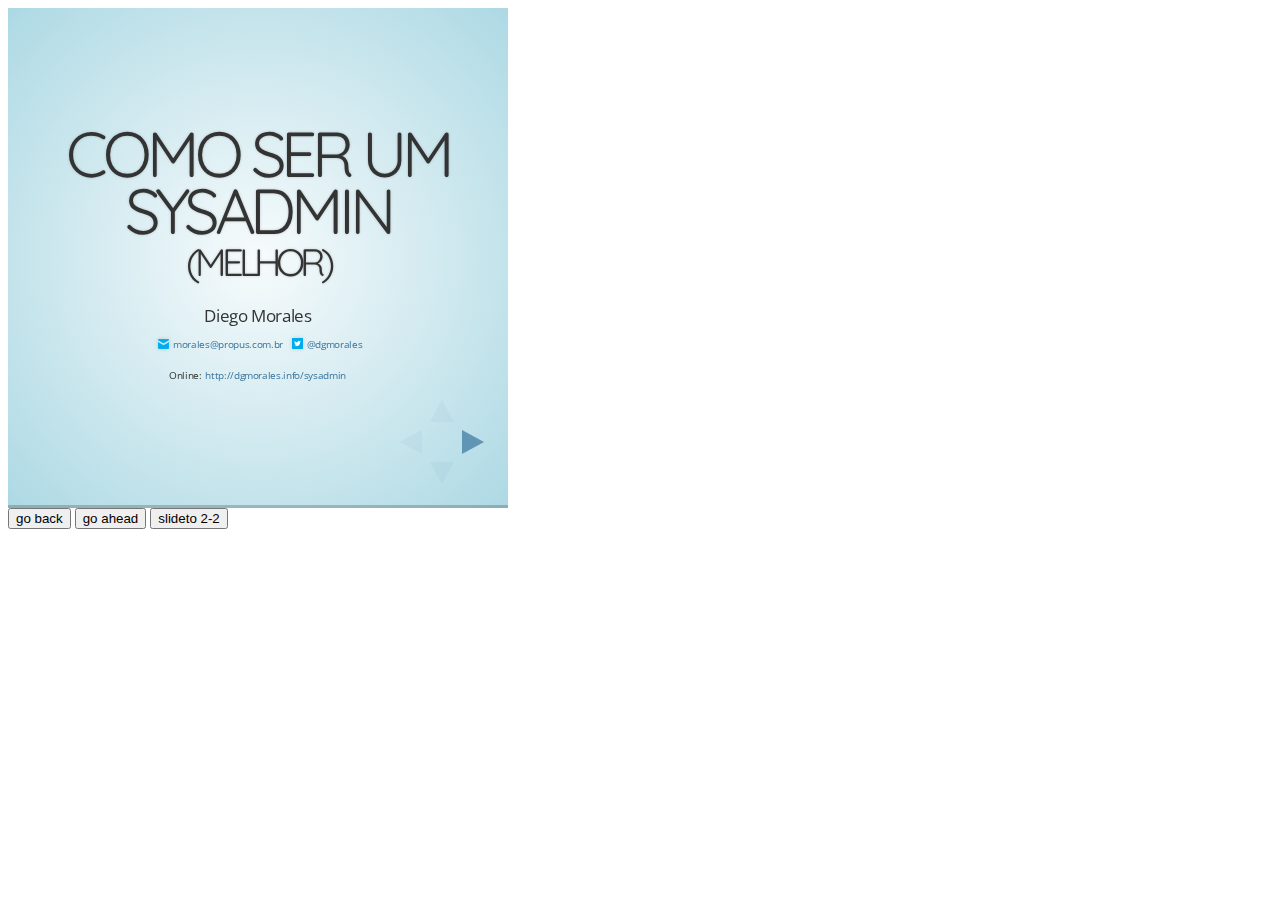
<file: plugin/postmessage/example.html>
<html>
	<body>

		<iframe id="reveal" src="../../index.html" style="border: 0;" width="500" height="500"></iframe>

		<div>
			<input id="back" type="button" value="go back"/>
			<input id="ahead" type="button" value="go ahead"/>
			<input id="slideto" type="button" value="slideto 2-2"/>
		</div>

		<script>

			(function (){

				var back = document.getElementById( 'back' ),
						ahead = document.getElementById( 'ahead' ),
						slideto = document.getElementById( 'slideto' ),
						reveal =  window.frames[0];

					back.addEventListener( 'click', function () {
						
					reveal.postMessage( JSON.stringify({method: 'prev', args: []}), '*' );
				}, false );

				ahead.addEventListener( 'click', function (){
					reveal.postMessage( JSON.stringify({method: 'next', args: []}), '*' );
				}, false );

				slideto.addEventListener( 'click', function (){
					reveal.postMessage( JSON.stringify({method: 'slide', args: [2,2]}), '*' );
				}, false );

			}());

		</script>

	</body>
</html>
</file>
<file: css/theme/default.css>
@import url(https://fonts.googleapis.com/css?family=Lato:400,700,400italic,700italic);
/**
 * Default theme for reveal.js.
 *
 * Copyright (C) 2011-2012 Hakim El Hattab, http://hakim.se
 */
@font-face {
  font-family: 'League Gothic';
  src: url("../../lib/font/league_gothic-webfont.eot");
  src: url("../../lib/font/league_gothic-webfont.eot?#iefix") format("embedded-opentype"), url("../../lib/font/league_gothic-webfont.woff") format("woff"), url("../../lib/font/league_gothic-webfont.ttf") format("truetype"), url("../../lib/font/league_gothic-webfont.svg#LeagueGothicRegular") format("svg");
  font-weight: normal;
  font-style: normal; }

/*********************************************
 * GLOBAL STYLES
 *********************************************/
body {
  background: #1c1e20;
  background: -moz-radial-gradient(center, circle cover, #555a5f 0%, #1c1e20 100%);
  background: -webkit-gradient(radial, center center, 0px, center center, 100%, color-stop(0%, #555a5f), color-stop(100%, #1c1e20));
  background: -webkit-radial-gradient(center, circle cover, #555a5f 0%, #1c1e20 100%);
  background: -o-radial-gradient(center, circle cover, #555a5f 0%, #1c1e20 100%);
  background: -ms-radial-gradient(center, circle cover, #555a5f 0%, #1c1e20 100%);
  background: radial-gradient(center, circle cover, #555a5f 0%, #1c1e20 100%);
  background-color: #2b2b2b; }

.reveal {
  font-family: "Lato", sans-serif;
  font-size: 36px;
  font-weight: 200;
  letter-spacing: -0.02em;
  color: #eeeeee; }

::selection {
  color: white;
  background: #ff5e99;
  text-shadow: none; }

/*********************************************
 * HEADERS
 *********************************************/
.reveal h1,
.reveal h2,
.reveal h3,
.reveal h4,
.reveal h5,
.reveal h6 {
  margin: 0 0 20px 0;
  color: #eeeeee;
  font-family: "League Gothic", Impact, sans-serif;
  line-height: 0.9em;
  letter-spacing: 0.02em;
  text-transform: uppercase;
  text-shadow: 0px 0px 6px rgba(0, 0, 0, 0.2); }

.reveal h1 {
  text-shadow: 0 1px 0 #cccccc, 0 2px 0 #c9c9c9, 0 3px 0 #bbbbbb, 0 4px 0 #b9b9b9, 0 5px 0 #aaaaaa, 0 6px 1px rgba(0, 0, 0, 0.1), 0 0 5px rgba(0, 0, 0, 0.1), 0 1px 3px rgba(0, 0, 0, 0.3), 0 3px 5px rgba(0, 0, 0, 0.2), 0 5px 10px rgba(0, 0, 0, 0.25), 0 20px 20px rgba(0, 0, 0, 0.15); }

/*********************************************
 * LINKS
 *********************************************/
.reveal a:not(.image) {
  color: #13daec;
  text-decoration: none;
  -webkit-transition: color .15s ease;
  -moz-transition: color .15s ease;
  -ms-transition: color .15s ease;
  -o-transition: color .15s ease;
  transition: color .15s ease; }

.reveal a:not(.image):hover {
  color: #71e9f4;
  text-shadow: none;
  border: none; }

.reveal .roll span:after {
  color: #fff;
  background: #0d99a5; }

/*********************************************
 * IMAGES
 *********************************************/
.reveal section img {
  margin: 15px 0px;
  background: rgba(255, 255, 255, 0.12);
  border: 4px solid #eeeeee;
  box-shadow: 0 0 10px rgba(0, 0, 0, 0.15);
  -webkit-transition: all .2s linear;
  -moz-transition: all .2s linear;
  -ms-transition: all .2s linear;
  -o-transition: all .2s linear;
  transition: all .2s linear; }

.reveal a:hover img {
  background: rgba(255, 255, 255, 0.2);
  border-color: #13daec;
  box-shadow: 0 0 20px rgba(0, 0, 0, 0.55); }

/*********************************************
 * NAVIGATION CONTROLS
 *********************************************/
.reveal .controls div.navigate-left,
.reveal .controls div.navigate-left.enabled {
  border-right-color: #13daec; }

.reveal .controls div.navigate-right,
.reveal .controls div.navigate-right.enabled {
  border-left-color: #13daec; }

.reveal .controls div.navigate-up,
.reveal .controls div.navigate-up.enabled {
  border-bottom-color: #13daec; }

.reveal .controls div.navigate-down,
.reveal .controls div.navigate-down.enabled {
  border-top-color: #13daec; }

.reveal .controls div.navigate-left.enabled:hover {
  border-right-color: #71e9f4; }

.reveal .controls div.navigate-right.enabled:hover {
  border-left-color: #71e9f4; }

.reveal .controls div.navigate-up.enabled:hover {
  border-bottom-color: #71e9f4; }

.reveal .controls div.navigate-down.enabled:hover {
  border-top-color: #71e9f4; }

/*********************************************
 * PROGRESS BAR
 *********************************************/
.reveal .progress {
  background: rgba(0, 0, 0, 0.2); }

.reveal .progress span {
  background: #13daec;
  -webkit-transition: width 800ms cubic-bezier(0.26, 0.86, 0.44, 0.985);
  -moz-transition: width 800ms cubic-bezier(0.26, 0.86, 0.44, 0.985);
  -ms-transition: width 800ms cubic-bezier(0.26, 0.86, 0.44, 0.985);
  -o-transition: width 800ms cubic-bezier(0.26, 0.86, 0.44, 0.985);
  transition: width 800ms cubic-bezier(0.26, 0.86, 0.44, 0.985); }
</file>
<file: css/extra.css>
.floater {
float:left;
width:33%;
}
</file>
<file: lib/css/zenburn.css>
/*

Zenburn style from voldmar.ru (c) Vladimir Epifanov <voldmar@voldmar.ru>
based on dark.css by Ivan Sagalaev

*/

pre code {
  display: block; padding: 0.5em;
  background: #3F3F3F;
  color: #DCDCDC;
}

pre .keyword,
pre .tag,
pre .django .tag,
pre .django .keyword,
pre .css .class,
pre .css .id,
pre .lisp .title {
  color: #E3CEAB;
}

pre .django .template_tag,
pre .django .variable,
pre .django .filter .argument {
  color: #DCDCDC;
}

pre .number,
pre .date {
  color: #8CD0D3;
}

pre .dos .envvar,
pre .dos .stream,
pre .variable,
pre .apache .sqbracket {
  color: #EFDCBC;
}

pre .dos .flow,
pre .diff .change,
pre .python .exception,
pre .python .built_in,
pre .literal,
pre .tex .special {
  color: #EFEFAF;
}

pre .diff .chunk,
pre .ruby .subst {
  color: #8F8F8F;
}

pre .dos .keyword,
pre .python .decorator,
pre .class .title,
pre .haskell .label,
pre .function .title,
pre .ini .title,
pre .diff .header,
pre .ruby .class .parent,
pre .apache .tag,
pre .nginx .built_in,
pre .tex .command,
pre .input_number {
    color: #efef8f;
}

pre .dos .winutils,
pre .ruby .symbol,
pre .ruby .symbol .string,
pre .ruby .symbol .keyword,
pre .ruby .symbol .keymethods,
pre .ruby .string,
pre .ruby .instancevar {
  color: #DCA3A3;
}

pre .diff .deletion,
pre .string,
pre .tag .value,
pre .preprocessor,
pre .built_in,
pre .sql .aggregate,
pre .javadoc,
pre .smalltalk .class,
pre .smalltalk .localvars,
pre .smalltalk .array,
pre .css .rules .value,
pre .attr_selector,
pre .pseudo,
pre .apache .cbracket,
pre .tex .formula {
  color: #CC9393;
}

pre .shebang,
pre .diff .addition,
pre .comment,
pre .java .annotation,
pre .template_comment,
pre .pi,
pre .doctype {
  color: #7F9F7F;
}

pre .xml .css,
pre .xml .javascript,
pre .xml .vbscript,
pre .tex .formula {
  opacity: 0.5;
}
</file>
<file: css/reveal.css>
@charset "UTF-8";

/*!
 * reveal.js
 * http://lab.hakim.se/reveal-js
 * MIT licensed
 *
 * Copyright (C) 2013 Hakim El Hattab, http://hakim.se
 */


/*********************************************
 * RESET STYLES
 *********************************************/

html, body, .reveal div, .reveal span, .reveal applet, .reveal object, .reveal iframe,
.reveal h1, .reveal h2, .reveal h3, .reveal h4, .reveal h5, .reveal h6, .reveal p, .reveal blockquote, .reveal pre,
.reveal a, .reveal abbr, .reveal acronym, .reveal address, .reveal big, .reveal cite, .reveal code,
.reveal del, .reveal dfn, .reveal em, .reveal img, .reveal ins, .reveal kbd, .reveal q, .reveal s, .reveal samp,
.reveal small, .reveal strike, .reveal strong, .reveal sub, .reveal sup, .reveal tt, .reveal var,
.reveal b, .reveal u, .reveal i, .reveal center,
.reveal dl, .reveal dt, .reveal dd, .reveal ol, .reveal ul, .reveal li,
.reveal fieldset, .reveal form, .reveal label, .reveal legend,
.reveal table, .reveal caption, .reveal tbody, .reveal tfoot, .reveal thead, .reveal tr, .reveal th, .reveal td,
.reveal article, .reveal aside, .reveal canvas, .reveal details, .reveal embed,
.reveal figure, .reveal figcaption, .reveal footer, .reveal header, .reveal hgroup,
.reveal menu, .reveal nav, .reveal output, .reveal ruby, .reveal section, .reveal summary,
.reveal time, .reveal mark, .reveal audio, video {
	margin: 0;
	padding: 0;
	border: 0;
	font-size: 100%;
	font: inherit;
	vertical-align: baseline;
}

.reveal article, .reveal aside, .reveal details, .reveal figcaption, .reveal figure,
.reveal footer, .reveal header, .reveal hgroup, .reveal menu, .reveal nav, .reveal section {
	display: block;
}


/*********************************************
 * GLOBAL STYLES
 *********************************************/

html,
body {
	width: 100%;
	height: 100%;
	overflow: hidden;
}

body {
	position: relative;
	line-height: 1;
}

::selection {
	background: #FF5E99;
	color: #fff;
	text-shadow: none;
}


/*********************************************
 * HEADERS
 *********************************************/

.reveal h1,
.reveal h2,
.reveal h3,
.reveal h4,
.reveal h5,
.reveal h6 {
	-webkit-hyphens: auto;
	   -moz-hyphens: auto;
	        hyphens: auto;

	word-wrap: break-word;
}

.reveal h1 { font-size: 3.77em; }
.reveal h2 { font-size: 2.11em;	}
.reveal h3 { font-size: 1.55em;	}
.reveal h4 { font-size: 1em;	}


/*********************************************
 * VIEW FRAGMENTS
 *********************************************/

.reveal .slides section .fragment {
	opacity: 0;

	-webkit-transition: all .2s ease;
	   -moz-transition: all .2s ease;
	    -ms-transition: all .2s ease;
	     -o-transition: all .2s ease;
	        transition: all .2s ease;
}
	.reveal .slides section .fragment.visible {
		opacity: 1;
	}

.reveal .slides section .fragment.grow {
	opacity: 1;
}
	.reveal .slides section .fragment.grow.visible {
		-webkit-transform: scale( 1.3 );
		   -moz-transform: scale( 1.3 );
		    -ms-transform: scale( 1.3 );
		     -o-transform: scale( 1.3 );
		        transform: scale( 1.3 );
	}

.reveal .slides section .fragment.shrink {
	opacity: 1;
}
	.reveal .slides section .fragment.shrink.visible {
		-webkit-transform: scale( 0.7 );
		   -moz-transform: scale( 0.7 );
		    -ms-transform: scale( 0.7 );
		     -o-transform: scale( 0.7 );
		        transform: scale( 0.7 );
	}

.reveal .slides section .fragment.zoom-in {
	opacity: 0;

	-webkit-transform: scale( 0.1 );
	   -moz-transform: scale( 0.1 );
	    -ms-transform: scale( 0.1 );
	     -o-transform: scale( 0.1 );
	        transform: scale( 0.1 );
}

	.reveal .slides section .fragment.zoom-in.visible {
		opacity: 1;

		-webkit-transform: scale( 1 );
		   -moz-transform: scale( 1 );
		    -ms-transform: scale( 1 );
		     -o-transform: scale( 1 );
		        transform: scale( 1 );
	}

.reveal .slides section .fragment.roll-in {
	opacity: 0;

	-webkit-transform: rotateX( 90deg );
	   -moz-transform: rotateX( 90deg );
	    -ms-transform: rotateX( 90deg );
	     -o-transform: rotateX( 90deg );
	        transform: rotateX( 90deg );
}
	.reveal .slides section .fragment.roll-in.visible {
		opacity: 1;

		-webkit-transform: rotateX( 0 );
		   -moz-transform: rotateX( 0 );
		    -ms-transform: rotateX( 0 );
		     -o-transform: rotateX( 0 );
		        transform: rotateX( 0 );
	}

.reveal .slides section .fragment.fade-out {
	opacity: 1;
}
	.reveal .slides section .fragment.fade-out.visible {
		opacity: 0;
	}

.reveal .slides section .fragment.highlight-red,
.reveal .slides section .fragment.highlight-green,
.reveal .slides section .fragment.highlight-blue {
	opacity: 1;
}
	.reveal .slides section .fragment.highlight-red.visible {
		color: #ff2c2d
	}
	.reveal .slides section .fragment.highlight-green.visible {
		color: #17ff2e;
	}
	.reveal .slides section .fragment.highlight-blue.visible {
		color: #1b91ff;
	}


/*********************************************
 * DEFAULT ELEMENT STYLES
 *********************************************/

/* Fixes issue in Chrome where italic fonts did not appear when printing to PDF */
.reveal:after {
  content: '';
  font-style: italic;
}

/* Ensure certain elements are never larger than the slide itself */
.reveal img,
.reveal video,
.reveal iframe {
	max-width: 95%;
	max-height: 95%;
}

/** Prevents layering issues in certain browser/transition combinations */
.reveal a {
	position: relative;
}

.reveal strong,
.reveal b {
	font-weight: bold;
}

.reveal em,
.reveal i {
	font-style: italic;
}

.reveal ol,
.reveal ul {
	display: inline-block;

	text-align: left;
	margin: 0 0 0 1em;
}

.reveal ol {
	list-style-type: decimal;
}

.reveal ul {
	list-style-type: disc;
}

.reveal ul ul {
	list-style-type: square;
}

.reveal ul ul ul {
	list-style-type: circle;
}

.reveal ul ul,
.reveal ul ol,
.reveal ol ol,
.reveal ol ul {
	display: block;
	margin-left: 40px;
}

.reveal p {
	margin-bottom: 10px;
	line-height: 1.2em;
}

.reveal q,
.reveal blockquote {
	quotes: none;
}

.reveal blockquote {
	display: block;
	position: relative;
	width: 70%;
	margin: 5px auto;
	padding: 5px;

	font-style: italic;
	background: rgba(255, 255, 255, 0.05);
	box-shadow: 0px 0px 2px rgba(0,0,0,0.2);
}
	.reveal blockquote p:first-child,
	.reveal blockquote p:last-child {
		display: inline-block;
	}

.reveal q {
	font-style: italic;
}

.reveal pre {
	display: block;
	position: relative;
	width: 90%;
	margin: 15px auto;

	text-align: left;
	font-size: 0.55em;
	font-family: monospace;
	line-height: 1.2em;

	word-wrap: break-word;

	box-shadow: 0px 0px 6px rgba(0,0,0,0.3);
}
.reveal code {
	font-family: monospace;
}
.reveal pre code {
	padding: 5px;
	overflow: auto;
	max-height: 400px;
	word-wrap: normal;
}

.reveal table th,
.reveal table td {
	text-align: left;
	padding-right: .3em;
}

.reveal table th {
	text-shadow: rgb(255,255,255) 1px 1px 2px;
}

.reveal sup {
	vertical-align: super;
}
.reveal sub {
	vertical-align: sub;
}

.reveal small {
	display: inline-block;
	font-size: 0.6em;
	line-height: 1.2em;
	vertical-align: top;
}

.reveal small * {
	vertical-align: top;
}


/*********************************************
 * CONTROLS
 *********************************************/

.reveal .controls {
	display: none;
	position: fixed;
	width: 110px;
	height: 110px;
	z-index: 30;
	right: 10px;
	bottom: 10px;
}

.reveal .controls div {
	position: absolute;
	opacity: 0.05;
	width: 0;
	height: 0;
	border: 12px solid transparent;

	-moz-transform: scale(.9999);

	-webkit-transition: all 0.2s ease;
	   -moz-transition: all 0.2s ease;
	    -ms-transition: all 0.2s ease;
	     -o-transition: all 0.2s ease;
	        transition: all 0.2s ease;
}

.reveal .controls div.enabled {
	opacity: 0.7;
	cursor: pointer;
}

.reveal .controls div.enabled:active {
	margin-top: 1px;
}

	.reveal .controls div.navigate-left {
		top: 42px;

		border-right-width: 22px;
		border-right-color: #eee;
	}
		.reveal .controls div.navigate-left.fragmented {
			opacity: 0.3;
		}

	.reveal .controls div.navigate-right {
		left: 74px;
		top: 42px;

		border-left-width: 22px;
		border-left-color: #eee;
	}
		.reveal .controls div.navigate-right.fragmented {
			opacity: 0.3;
		}

	.reveal .controls div.navigate-up {
		left: 42px;

		border-bottom-width: 22px;
		border-bottom-color: #eee;
	}
		.reveal .controls div.navigate-up.fragmented {
			opacity: 0.3;
		}

	.reveal .controls div.navigate-down {
		left: 42px;
		top: 74px;

		border-top-width: 22px;
		border-top-color: #eee;
	}
		.reveal .controls div.navigate-down.fragmented {
			opacity: 0.3;
		}


/*********************************************
 * PROGRESS BAR
 *********************************************/

.reveal .progress {
	position: fixed;
	display: none;
	height: 3px;
	width: 100%;
	bottom: 0;
	left: 0;
	z-index: 10;
}
	.reveal .progress:after {
		content: '';
		display: 'block';
		position: absolute;
		height: 20px;
		width: 100%;
		top: -20px;
	}
	.reveal .progress span {
		display: block;
		height: 100%;
		width: 0px;

		-webkit-transition: width 800ms cubic-bezier(0.260, 0.860, 0.440, 0.985);
		   -moz-transition: width 800ms cubic-bezier(0.260, 0.860, 0.440, 0.985);
		    -ms-transition: width 800ms cubic-bezier(0.260, 0.860, 0.440, 0.985);
		     -o-transition: width 800ms cubic-bezier(0.260, 0.860, 0.440, 0.985);
		        transition: width 800ms cubic-bezier(0.260, 0.860, 0.440, 0.985);
	}


/*********************************************
 * ROLLING LINKS
 *********************************************/

.reveal .roll {
	display: inline-block;
	line-height: 1.2;
	overflow: hidden;

	vertical-align: top;

	-webkit-perspective: 400px;
	   -moz-perspective: 400px;
	    -ms-perspective: 400px;
	        perspective: 400px;

	-webkit-perspective-origin: 50% 50%;
	   -moz-perspective-origin: 50% 50%;
	    -ms-perspective-origin: 50% 50%;
	        perspective-origin: 50% 50%;
}
	.reveal .roll:hover {
		background: none;
		text-shadow: none;
	}
.reveal .roll span {
	display: block;
	position: relative;
	padding: 0 2px;

	pointer-events: none;

	-webkit-transition: all 400ms ease;
	   -moz-transition: all 400ms ease;
	    -ms-transition: all 400ms ease;
	        transition: all 400ms ease;

	-webkit-transform-origin: 50% 0%;
	   -moz-transform-origin: 50% 0%;
	    -ms-transform-origin: 50% 0%;
	        transform-origin: 50% 0%;

	-webkit-transform-style: preserve-3d;
	   -moz-transform-style: preserve-3d;
	    -ms-transform-style: preserve-3d;
	        transform-style: preserve-3d;

	-webkit-backface-visibility: hidden;
	   -moz-backface-visibility: hidden;
	        backface-visibility: hidden;
}
	.reveal .roll:hover span {
	    background: rgba(0,0,0,0.5);

	    -webkit-transform: translate3d( 0px, 0px, -45px ) rotateX( 90deg );
	       -moz-transform: translate3d( 0px, 0px, -45px ) rotateX( 90deg );
	        -ms-transform: translate3d( 0px, 0px, -45px ) rotateX( 90deg );
	            transform: translate3d( 0px, 0px, -45px ) rotateX( 90deg );
	}
.reveal .roll span:after {
	content: attr(data-title);

	display: block;
	position: absolute;
	left: 0;
	top: 0;
	padding: 0 2px;

	-webkit-backface-visibility: hidden;
	   -moz-backface-visibility: hidden;
	        backface-visibility: hidden;

	-webkit-transform-origin: 50% 0%;
	   -moz-transform-origin: 50% 0%;
	    -ms-transform-origin: 50% 0%;
	        transform-origin: 50% 0%;

	-webkit-transform: translate3d( 0px, 110%, 0px ) rotateX( -90deg );
	   -moz-transform: translate3d( 0px, 110%, 0px ) rotateX( -90deg );
	    -ms-transform: translate3d( 0px, 110%, 0px ) rotateX( -90deg );
	        transform: translate3d( 0px, 110%, 0px ) rotateX( -90deg );
}


/*********************************************
 * SLIDES
 *********************************************/

.reveal {
	position: relative;
	width: 100%;
	height: 100%;
}

.reveal .slides {
	position: absolute;
	width: 100%;
	height: 100%;
	left: 50%;
	top: 50%;

	overflow: visible;
	z-index: 1;
	text-align: center;

	-webkit-transition: -webkit-perspective .4s ease;
	   -moz-transition: -moz-perspective .4s ease;
	    -ms-transition: -ms-perspective .4s ease;
	     -o-transition: -o-perspective .4s ease;
	        transition: perspective .4s ease;

	-webkit-perspective: 600px;
	   -moz-perspective: 600px;
	    -ms-perspective: 600px;
	        perspective: 600px;

	-webkit-perspective-origin: 0px -100px;
	   -moz-perspective-origin: 0px -100px;
	    -ms-perspective-origin: 0px -100px;
	        perspective-origin: 0px -100px;
}

.reveal .slides>section,
.reveal .slides>section>section {
	display: none;
	position: absolute;
	width: 100%;
	padding: 20px 0px;

	z-index: 10;
	line-height: 1.2em;
	font-weight: normal;

	-webkit-transform-style: preserve-3d;
	   -moz-transform-style: preserve-3d;
	    -ms-transform-style: preserve-3d;
	        transform-style: preserve-3d;

	-webkit-transition: -webkit-transform-origin 800ms cubic-bezier(0.260, 0.860, 0.440, 0.985),
						-webkit-transform 800ms cubic-bezier(0.260, 0.860, 0.440, 0.985),
						visibility 800ms cubic-bezier(0.260, 0.860, 0.440, 0.985),
						opacity 800ms cubic-bezier(0.260, 0.860, 0.440, 0.985);
	   -moz-transition: -moz-transform-origin 800ms cubic-bezier(0.260, 0.860, 0.440, 0.985),
						-moz-transform 800ms cubic-bezier(0.260, 0.860, 0.440, 0.985),
						visibility 800ms cubic-bezier(0.260, 0.860, 0.440, 0.985),
						opacity 800ms cubic-bezier(0.260, 0.860, 0.440, 0.985);
	    -ms-transition: -ms-transform-origin 800ms cubic-bezier(0.260, 0.860, 0.440, 0.985),
						-ms-transform 800ms cubic-bezier(0.260, 0.860, 0.440, 0.985),
						visibility 800ms cubic-bezier(0.260, 0.860, 0.440, 0.985),
						opacity 800ms cubic-bezier(0.260, 0.860, 0.440, 0.985);
	     -o-transition: -o-transform-origin 800ms cubic-bezier(0.260, 0.860, 0.440, 0.985),
						-o-transform 800ms cubic-bezier(0.260, 0.860, 0.440, 0.985),
						visibility 800ms cubic-bezier(0.260, 0.860, 0.440, 0.985),
						opacity 800ms cubic-bezier(0.260, 0.860, 0.440, 0.985);
	        transition: transform-origin 800ms cubic-bezier(0.260, 0.860, 0.440, 0.985),
						transform 800ms cubic-bezier(0.260, 0.860, 0.440, 0.985),
						visibility 800ms cubic-bezier(0.260, 0.860, 0.440, 0.985),
						opacity 800ms cubic-bezier(0.260, 0.860, 0.440, 0.985);
}

/* Global transition speed settings */
.reveal[data-transition-speed="fast"] .slides section {
	-webkit-transition-duration: 400ms;
	   -moz-transition-duration: 400ms;
	    -ms-transition-duration: 400ms;
	        transition-duration: 400ms;
}
.reveal[data-transition-speed="slow"] .slides section {
	-webkit-transition-duration: 1200ms;
	   -moz-transition-duration: 1200ms;
	    -ms-transition-duration: 1200ms;
	        transition-duration: 1200ms;
}

/* Slide-specific transition speed overrides */
.reveal .slides section[data-transition-speed="fast"] {
	-webkit-transition-duration: 400ms;
	   -moz-transition-duration: 400ms;
	    -ms-transition-duration: 400ms;
	        transition-duration: 400ms;
}
.reveal .slides section[data-transition-speed="slow"] {
	-webkit-transition-duration: 1200ms;
	   -moz-transition-duration: 1200ms;
	    -ms-transition-duration: 1200ms;
	        transition-duration: 1200ms;
}

.reveal .slides>section {
	left: -50%;
	top: -50%;
}

.reveal .slides>section.stack {
	padding-top: 0;
	padding-bottom: 0;
}

.reveal .slides>section.present,
.reveal .slides>section>section.present {
	display: block;
	z-index: 11;
	opacity: 1;
}

.reveal.center,
.reveal.center .slides,
.reveal.center .slides section {
	min-height: auto !important;
}



/*********************************************
 * DEFAULT TRANSITION
 *********************************************/

.reveal .slides>section[data-transition=default].past,
.reveal .slides>section.past {
	display: block;
	opacity: 0;

	-webkit-transform: translate3d(-100%, 0, 0) rotateY(-90deg) translate3d(-100%, 0, 0);
	   -moz-transform: translate3d(-100%, 0, 0) rotateY(-90deg) translate3d(-100%, 0, 0);
	    -ms-transform: translate3d(-100%, 0, 0) rotateY(-90deg) translate3d(-100%, 0, 0);
	        transform: translate3d(-100%, 0, 0) rotateY(-90deg) translate3d(-100%, 0, 0);
}
.reveal .slides>section[data-transition=default].future,
.reveal .slides>section.future {
	display: block;
	opacity: 0;

	-webkit-transform: translate3d(100%, 0, 0) rotateY(90deg) translate3d(100%, 0, 0);
	   -moz-transform: translate3d(100%, 0, 0) rotateY(90deg) translate3d(100%, 0, 0);
	    -ms-transform: translate3d(100%, 0, 0) rotateY(90deg) translate3d(100%, 0, 0);
	        transform: translate3d(100%, 0, 0) rotateY(90deg) translate3d(100%, 0, 0);
}

.reveal .slides>section>section[data-transition=default].past,
.reveal .slides>section>section.past {
	display: block;
	opacity: 0;

	-webkit-transform: translate3d(0, -300px, 0) rotateX(70deg) translate3d(0, -300px, 0);
	   -moz-transform: translate3d(0, -300px, 0) rotateX(70deg) translate3d(0, -300px, 0);
	    -ms-transform: translate3d(0, -300px, 0) rotateX(70deg) translate3d(0, -300px, 0);
	        transform: translate3d(0, -300px, 0) rotateX(70deg) translate3d(0, -300px, 0);
}
.reveal .slides>section>section[data-transition=default].future,
.reveal .slides>section>section.future {
	display: block;
	opacity: 0;

	-webkit-transform: translate3d(0, 300px, 0) rotateX(-70deg) translate3d(0, 300px, 0);
	   -moz-transform: translate3d(0, 300px, 0) rotateX(-70deg) translate3d(0, 300px, 0);
	    -ms-transform: translate3d(0, 300px, 0) rotateX(-70deg) translate3d(0, 300px, 0);
	        transform: translate3d(0, 300px, 0) rotateX(-70deg) translate3d(0, 300px, 0);
}


/*********************************************
 * CONCAVE TRANSITION
 *********************************************/

.reveal .slides>section[data-transition=concave].past,
.reveal.concave  .slides>section.past {
	-webkit-transform: translate3d(-100%, 0, 0) rotateY(90deg) translate3d(-100%, 0, 0);
	   -moz-transform: translate3d(-100%, 0, 0) rotateY(90deg) translate3d(-100%, 0, 0);
	    -ms-transform: translate3d(-100%, 0, 0) rotateY(90deg) translate3d(-100%, 0, 0);
	        transform: translate3d(-100%, 0, 0) rotateY(90deg) translate3d(-100%, 0, 0);
}
.reveal .slides>section[data-transition=concave].future,
.reveal.concave .slides>section.future {
	-webkit-transform: translate3d(100%, 0, 0) rotateY(-90deg) translate3d(100%, 0, 0);
	   -moz-transform: translate3d(100%, 0, 0) rotateY(-90deg) translate3d(100%, 0, 0);
	    -ms-transform: translate3d(100%, 0, 0) rotateY(-90deg) translate3d(100%, 0, 0);
	        transform: translate3d(100%, 0, 0) rotateY(-90deg) translate3d(100%, 0, 0);
}

.reveal .slides>section>section[data-transition=concave].past,
.reveal.concave .slides>section>section.past {
	-webkit-transform: translate3d(0, -80%, 0) rotateX(-70deg) translate3d(0, -80%, 0);
	   -moz-transform: translate3d(0, -80%, 0) rotateX(-70deg) translate3d(0, -80%, 0);
	    -ms-transform: translate3d(0, -80%, 0) rotateX(-70deg) translate3d(0, -80%, 0);
	        transform: translate3d(0, -80%, 0) rotateX(-70deg) translate3d(0, -80%, 0);
}
.reveal .slides>section>section[data-transition=concave].future,
.reveal.concave .slides>section>section.future {
	-webkit-transform: translate3d(0, 80%, 0) rotateX(70deg) translate3d(0, 80%, 0);
	   -moz-transform: translate3d(0, 80%, 0) rotateX(70deg) translate3d(0, 80%, 0);
	    -ms-transform: translate3d(0, 80%, 0) rotateX(70deg) translate3d(0, 80%, 0);
	        transform: translate3d(0, 80%, 0) rotateX(70deg) translate3d(0, 80%, 0);
}


/*********************************************
 * ZOOM TRANSITION
 *********************************************/

.reveal .slides>section[data-transition=zoom].past,
.reveal.zoom .slides>section.past {
	opacity: 0;
	visibility: hidden;

	-webkit-transform: scale(16);
	   -moz-transform: scale(16);
	    -ms-transform: scale(16);
	     -o-transform: scale(16);
	        transform: scale(16);
}
.reveal .slides>section[data-transition=zoom].future,
.reveal.zoom .slides>section.future {
	opacity: 0;
	visibility: hidden;

	-webkit-transform: scale(0.2);
	   -moz-transform: scale(0.2);
	    -ms-transform: scale(0.2);
	     -o-transform: scale(0.2);
	        transform: scale(0.2);
}

.reveal .slides>section>section[data-transition=zoom].past,
.reveal.zoom .slides>section>section.past {
	-webkit-transform: translate(0, -150%);
	   -moz-transform: translate(0, -150%);
	    -ms-transform: translate(0, -150%);
	     -o-transform: translate(0, -150%);
	        transform: translate(0, -150%);
}
.reveal .slides>section>section[data-transition=zoom].future,
.reveal.zoom .slides>section>section.future {
	-webkit-transform: translate(0, 150%);
	   -moz-transform: translate(0, 150%);
	    -ms-transform: translate(0, 150%);
	     -o-transform: translate(0, 150%);
	        transform: translate(0, 150%);
}


/*********************************************
 * LINEAR TRANSITION
 *********************************************/

.reveal.linear section {
	-webkit-backface-visibility: hidden;
	   -moz-backface-visibility: hidden;
	    -ms-backface-visibility: hidden;
	        backface-visibility: hidden;
}

.reveal .slides>section[data-transition=linear].past,
.reveal.linear .slides>section.past {
	-webkit-transform: translate(-150%, 0);
	   -moz-transform: translate(-150%, 0);
	    -ms-transform: translate(-150%, 0);
	     -o-transform: translate(-150%, 0);
	        transform: translate(-150%, 0);
}
.reveal .slides>section[data-transition=linear].future,
.reveal.linear .slides>section.future {
	-webkit-transform: translate(150%, 0);
	   -moz-transform: translate(150%, 0);
	    -ms-transform: translate(150%, 0);
	     -o-transform: translate(150%, 0);
	        transform: translate(150%, 0);
}

.reveal .slides>section>section[data-transition=linear].past,
.reveal.linear .slides>section>section.past {
	-webkit-transform: translate(0, -150%);
	   -moz-transform: translate(0, -150%);
	    -ms-transform: translate(0, -150%);
	     -o-transform: translate(0, -150%);
	        transform: translate(0, -150%);
}
.reveal .slides>section>section[data-transition=linear].future,
.reveal.linear .slides>section>section.future {
	-webkit-transform: translate(0, 150%);
	   -moz-transform: translate(0, 150%);
	    -ms-transform: translate(0, 150%);
	     -o-transform: translate(0, 150%);
	        transform: translate(0, 150%);
}


/*********************************************
 * CUBE TRANSITION
 *********************************************/

.reveal.cube .slides {
	-webkit-perspective: 1300px;
	   -moz-perspective: 1300px;
	    -ms-perspective: 1300px;
	        perspective: 1300px;
}

.reveal.cube .slides section {
	padding: 30px;
	min-height: 700px;

	-webkit-backface-visibility: hidden;
	   -moz-backface-visibility: hidden;
	    -ms-backface-visibility: hidden;
	        backface-visibility: hidden;

	-webkit-box-sizing: border-box;
	   -moz-box-sizing: border-box;
	        box-sizing: border-box;
}
	.reveal.center.cube .slides section {
		min-height: auto;
	}
	.reveal.cube .slides section:not(.stack):before {
		content: '';
		position: absolute;
		display: block;
		width: 100%;
		height: 100%;
		left: 0;
		top: 0;
		background: rgba(0,0,0,0.1);
		border-radius: 4px;

		-webkit-transform: translateZ( -20px );
		   -moz-transform: translateZ( -20px );
		    -ms-transform: translateZ( -20px );
		     -o-transform: translateZ( -20px );
		        transform: translateZ( -20px );
	}
	.reveal.cube .slides section:not(.stack):after {
		content: '';
		position: absolute;
		display: block;
		width: 90%;
		height: 30px;
		left: 5%;
		bottom: 0;
		background: none;
		z-index: 1;

		border-radius: 4px;
		box-shadow: 0px 95px 25px rgba(0,0,0,0.2);

		-webkit-transform: translateZ(-90px) rotateX( 65deg );
		   -moz-transform: translateZ(-90px) rotateX( 65deg );
		    -ms-transform: translateZ(-90px) rotateX( 65deg );
		     -o-transform: translateZ(-90px) rotateX( 65deg );
		        transform: translateZ(-90px) rotateX( 65deg );
	}

.reveal.cube .slides>section.stack {
	padding: 0;
	background: none;
}

.reveal.cube .slides>section.past {
	-webkit-transform-origin: 100% 0%;
	   -moz-transform-origin: 100% 0%;
	    -ms-transform-origin: 100% 0%;
	        transform-origin: 100% 0%;

	-webkit-transform: translate3d(-100%, 0, 0) rotateY(-90deg);
	   -moz-transform: translate3d(-100%, 0, 0) rotateY(-90deg);
	    -ms-transform: translate3d(-100%, 0, 0) rotateY(-90deg);
	        transform: translate3d(-100%, 0, 0) rotateY(-90deg);
}

.reveal.cube .slides>section.future {
	-webkit-transform-origin: 0% 0%;
	   -moz-transform-origin: 0% 0%;
	    -ms-transform-origin: 0% 0%;
	        transform-origin: 0% 0%;

	-webkit-transform: translate3d(100%, 0, 0) rotateY(90deg);
	   -moz-transform: translate3d(100%, 0, 0) rotateY(90deg);
	    -ms-transform: translate3d(100%, 0, 0) rotateY(90deg);
	        transform: translate3d(100%, 0, 0) rotateY(90deg);
}

.reveal.cube .slides>section>section.past {
	-webkit-transform-origin: 0% 100%;
	   -moz-transform-origin: 0% 100%;
	    -ms-transform-origin: 0% 100%;
	        transform-origin: 0% 100%;

	-webkit-transform: translate3d(0, -100%, 0) rotateX(90deg);
	   -moz-transform: translate3d(0, -100%, 0) rotateX(90deg);
	    -ms-transform: translate3d(0, -100%, 0) rotateX(90deg);
	        transform: translate3d(0, -100%, 0) rotateX(90deg);
}

.reveal.cube .slides>section>section.future {
	-webkit-transform-origin: 0% 0%;
	   -moz-transform-origin: 0% 0%;
	    -ms-transform-origin: 0% 0%;
	        transform-origin: 0% 0%;

	-webkit-transform: translate3d(0, 100%, 0) rotateX(-90deg);
	   -moz-transform: translate3d(0, 100%, 0) rotateX(-90deg);
	    -ms-transform: translate3d(0, 100%, 0) rotateX(-90deg);
	        transform: translate3d(0, 100%, 0) rotateX(-90deg);
}


/*********************************************
 * PAGE TRANSITION
 *********************************************/

.reveal.page .slides {
	-webkit-perspective-origin: 0% 50%;
	   -moz-perspective-origin: 0% 50%;
	    -ms-perspective-origin: 0% 50%;
	        perspective-origin: 0% 50%;

	-webkit-perspective: 3000px;
	   -moz-perspective: 3000px;
	    -ms-perspective: 3000px;
	        perspective: 3000px;
}

.reveal.page .slides section {
	padding: 30px;
	min-height: 700px;

	-webkit-box-sizing: border-box;
	   -moz-box-sizing: border-box;
	        box-sizing: border-box;
}
	.reveal.page .slides section.past {
		z-index: 12;
	}
	.reveal.page .slides section:not(.stack):before {
		content: '';
		position: absolute;
		display: block;
		width: 100%;
		height: 100%;
		left: 0;
		top: 0;
		background: rgba(0,0,0,0.1);

		-webkit-transform: translateZ( -20px );
		   -moz-transform: translateZ( -20px );
		    -ms-transform: translateZ( -20px );
		     -o-transform: translateZ( -20px );
		        transform: translateZ( -20px );
	}
	.reveal.page .slides section:not(.stack):after {
		content: '';
		position: absolute;
		display: block;
		width: 90%;
		height: 30px;
		left: 5%;
		bottom: 0;
		background: none;
		z-index: 1;

		border-radius: 4px;
		box-shadow: 0px 95px 25px rgba(0,0,0,0.2);

		-webkit-transform: translateZ(-90px) rotateX( 65deg );
	}

.reveal.page .slides>section.stack {
	padding: 0;
	background: none;
}

.reveal.page .slides>section.past {
	-webkit-transform-origin: 0% 0%;
	   -moz-transform-origin: 0% 0%;
	    -ms-transform-origin: 0% 0%;
	        transform-origin: 0% 0%;

	-webkit-transform: translate3d(-40%, 0, 0) rotateY(-80deg);
	   -moz-transform: translate3d(-40%, 0, 0) rotateY(-80deg);
	    -ms-transform: translate3d(-40%, 0, 0) rotateY(-80deg);
	        transform: translate3d(-40%, 0, 0) rotateY(-80deg);
}

.reveal.page .slides>section.future {
	-webkit-transform-origin: 100% 0%;
	   -moz-transform-origin: 100% 0%;
	    -ms-transform-origin: 100% 0%;
	        transform-origin: 100% 0%;

	-webkit-transform: translate3d(0, 0, 0);
	   -moz-transform: translate3d(0, 0, 0);
	    -ms-transform: translate3d(0, 0, 0);
	        transform: translate3d(0, 0, 0);
}

.reveal.page .slides>section>section.past {
	-webkit-transform-origin: 0% 0%;
	   -moz-transform-origin: 0% 0%;
	    -ms-transform-origin: 0% 0%;
	        transform-origin: 0% 0%;

	-webkit-transform: translate3d(0, -40%, 0) rotateX(80deg);
	   -moz-transform: translate3d(0, -40%, 0) rotateX(80deg);
	    -ms-transform: translate3d(0, -40%, 0) rotateX(80deg);
	        transform: translate3d(0, -40%, 0) rotateX(80deg);
}

.reveal.page .slides>section>section.future {
	-webkit-transform-origin: 0% 100%;
	   -moz-transform-origin: 0% 100%;
	    -ms-transform-origin: 0% 100%;
	        transform-origin: 0% 100%;

	-webkit-transform: translate3d(0, 0, 0);
	   -moz-transform: translate3d(0, 0, 0);
	    -ms-transform: translate3d(0, 0, 0);
	        transform: translate3d(0, 0, 0);
}


/*********************************************
 * FADE TRANSITION
 *********************************************/

.reveal .slides section[data-transition=fade],
.reveal.fade .slides section,
.reveal.fade .slides>section>section {
    -webkit-transform: none;
	   -moz-transform: none;
	    -ms-transform: none;
	     -o-transform: none;
	        transform: none;

	-webkit-transition: opacity 0.5s;
	   -moz-transition: opacity 0.5s;
	    -ms-transition: opacity 0.5s;
	     -o-transition: opacity 0.5s;
	        transition: opacity 0.5s;
}


.reveal.fade.overview .slides section,
.reveal.fade.overview .slides>section>section,
.reveal.fade.exit-overview .slides section,
.reveal.fade.exit-overview .slides>section>section {
	-webkit-transition: none;
	   -moz-transition: none;
	    -ms-transition: none;
	     -o-transition: none;
	        transition: none;
}


/*********************************************
 * NO TRANSITION
 *********************************************/

.reveal .slides section[data-transition=none],
.reveal.none .slides section {
	-webkit-transform: none;
	   -moz-transform: none;
	    -ms-transform: none;
	     -o-transform: none;
	        transform: none;

	-webkit-transition: none;
	   -moz-transition: none;
	    -ms-transition: none;
	     -o-transition: none;
	        transition: none;
}


/*********************************************
 * OVERVIEW
 *********************************************/

.reveal.overview .slides {
	-webkit-perspective-origin: 0% 0%;
	   -moz-perspective-origin: 0% 0%;
	    -ms-perspective-origin: 0% 0%;
	        perspective-origin: 0% 0%;

	-webkit-perspective: 700px;
	   -moz-perspective: 700px;
	    -ms-perspective: 700px;
	        perspective: 700px;
}

.reveal.overview .slides section {
	height: 600px;
	overflow: hidden;
	opacity: 1!important;
	visibility: visible!important;
	cursor: pointer;
	background: rgba(0,0,0,0.1);
}
.reveal.overview .slides section .fragment {
	opacity: 1;
}
.reveal.overview .slides section:after,
.reveal.overview .slides section:before {
	display: none !important;
}
.reveal.overview .slides section>section {
	opacity: 1;
	cursor: pointer;
}
	.reveal.overview .slides section:hover {
		background: rgba(0,0,0,0.3);
	}
	.reveal.overview .slides section.present {
		background: rgba(0,0,0,0.3);
	}
.reveal.overview .slides>section.stack {
	padding: 0;
	background: none;
	overflow: visible;
}


/*********************************************
 * PAUSED MODE
 *********************************************/

.reveal .pause-overlay {
	position: absolute;
	top: 0;
	left: 0;
	width: 100%;
	height: 100%;
	background: black;
	visibility: hidden;
	opacity: 0;
	z-index: 100;

	-webkit-transition: all 1s ease;
	   -moz-transition: all 1s ease;
	    -ms-transition: all 1s ease;
	     -o-transition: all 1s ease;
	        transition: all 1s ease;
}
.reveal.paused .pause-overlay {
	visibility: visible;
	opacity: 1;
}


/*********************************************
 * FALLBACK
 *********************************************/

.no-transforms {
	overflow-y: auto;
}

.no-transforms .reveal .slides {
	position: relative;
	width: 80%;
	height: auto !important;
	top: 0;
	left: 50%;
	margin: 0;
	text-align: center;
}

.no-transforms .reveal .controls,
.no-transforms .reveal .progress {
	display: none !important;
}

.no-transforms .reveal .slides section {
	display: block !important;
	opacity: 1 !important;
	position: relative !important;
	height: auto;
	min-height: auto;
	top: 0;
	left: -50%;
	margin: 70px 0;

	-webkit-transform: none;
	   -moz-transform: none;
	    -ms-transform: none;
	     -o-transform: none;
	        transform: none;
}

.no-transforms .reveal .slides section section {
	left: 0;
}

.no-transition {
	-webkit-transition: none;
	   -moz-transition: none;
	    -ms-transition: none;
	     -o-transition: none;
	        transition: none;
}


/*********************************************
 * BACKGROUND STATES
 *********************************************/

.reveal .state-background {
	position: absolute;
	width: 100%;
	height: 100%;
	background: rgba( 0, 0, 0, 0 );

	-webkit-transition: background 800ms ease;
	   -moz-transition: background 800ms ease;
	    -ms-transition: background 800ms ease;
	     -o-transition: background 800ms ease;
	        transition: background 800ms ease;
}
.alert .reveal .state-background {
	background: rgba( 200, 50, 30, 0.6 );
}
.soothe .reveal .state-background {
	background: rgba( 50, 200, 90, 0.4 );
}
.blackout .reveal .state-background {
	background: rgba( 0, 0, 0, 0.6 );
}
.whiteout .reveal .state-background {
	background: rgba( 255, 255, 255, 0.6 );
}
.cobalt .reveal .state-background {
	background: rgba( 22, 152, 213, 0.6 );
}
.mint .reveal .state-background {
	background: rgba( 22, 213, 75, 0.6 );
}
.submerge .reveal .state-background {
	background: rgba( 12, 25, 77, 0.6);
}
.lila .reveal .state-background {
	background: rgba( 180, 50, 140, 0.6 );
}
.sunset .reveal .state-background {
	background: rgba( 255, 122, 0, 0.6 );
}


/*********************************************
 * RTL SUPPORT
 *********************************************/

.reveal.rtl .slides,
.reveal.rtl .slides h1,
.reveal.rtl .slides h2,
.reveal.rtl .slides h3,
.reveal.rtl .slides h4,
.reveal.rtl .slides h5,
.reveal.rtl .slides h6 {
	direction: rtl;
	font-family: sans-serif;
}

.reveal.rtl pre,
.reveal.rtl code {
	direction: ltr;
}

.reveal.rtl ol,
.reveal.rtl ul {
	text-align: right;
}

.reveal.rtl .progress span {
	float: right
}


/*********************************************
 * SPEAKER NOTES
 *********************************************/

.reveal aside.notes {
	display: none;
}


/*********************************************
 * ZOOM PLUGIN
 *********************************************/

.zoomed .reveal *,
.zoomed .reveal *:before,
.zoomed .reveal *:after {
	-webkit-transform: none !important;
	   -moz-transform: none !important;
	    -ms-transform: none !important;
	        transform: none !important;

	-webkit-backface-visibility: visible !important;
	   -moz-backface-visibility: visible !important;
	    -ms-backface-visibility: visible !important;
	        backface-visibility: visible !important;
}

.zoomed .reveal .progress,
.zoomed .reveal .controls {
	opacity: 0;
}

.zoomed .reveal .roll span {
	background: none;
}

.zoomed .reveal .roll span:after {
	visibility: hidden;
}
</file>
